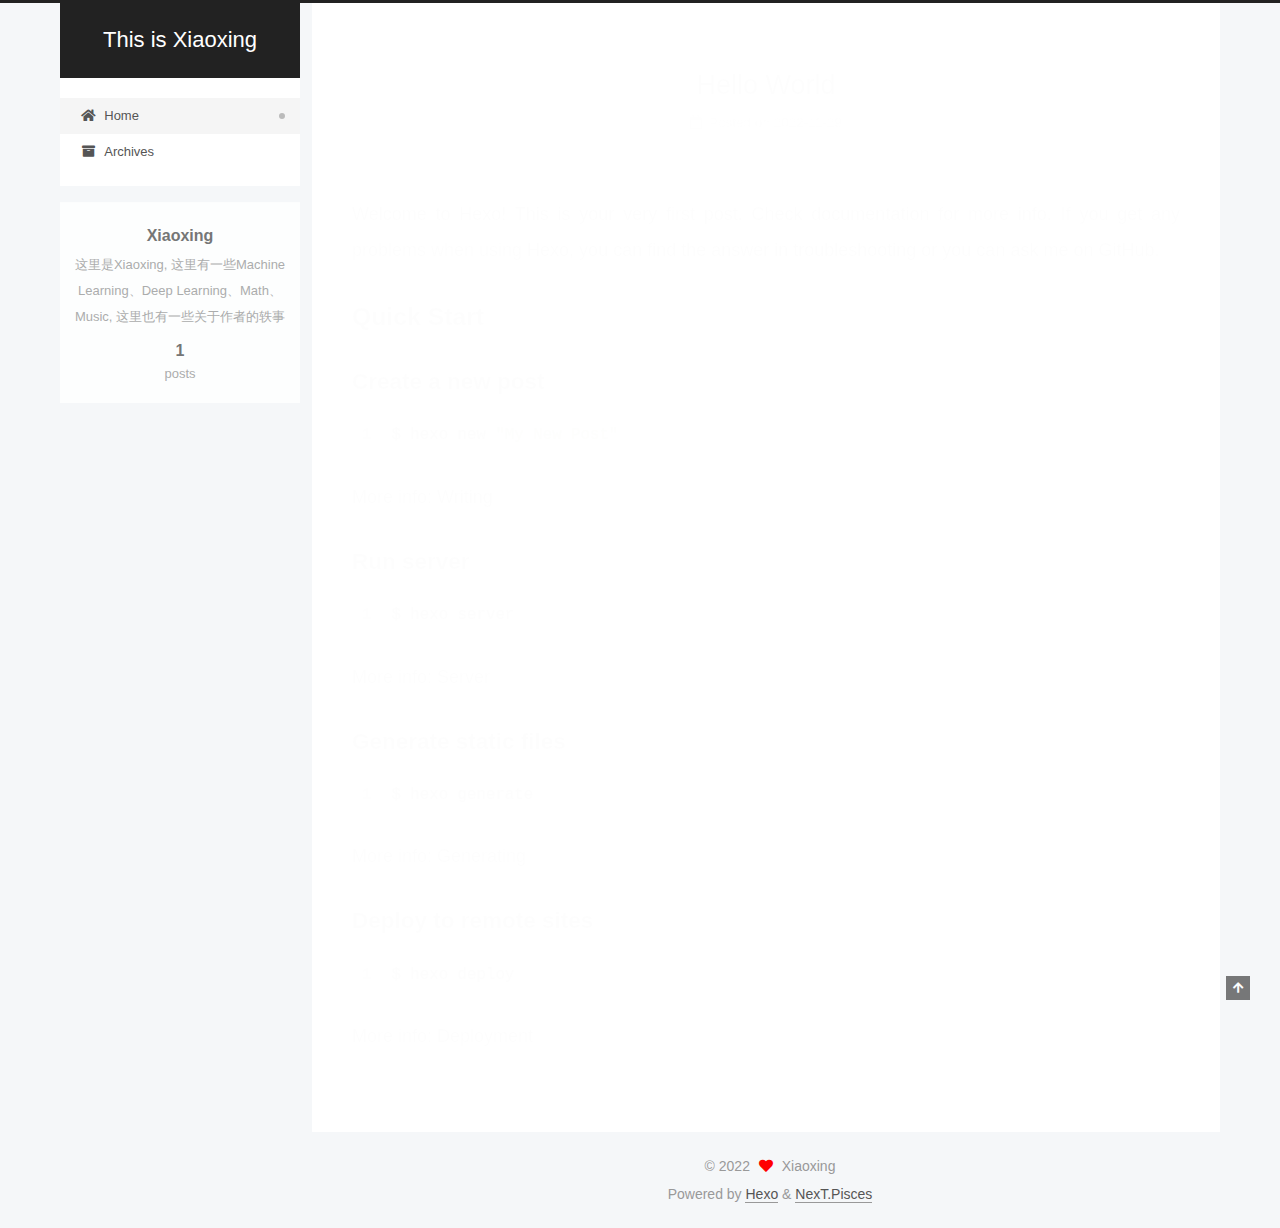
<file: index.html>
<!DOCTYPE html>
<html lang="en">
<head>
  <meta charset="UTF-8">
<meta name="viewport" content="width=device-width, initial-scale=1, maximum-scale=2">
<meta name="theme-color" content="#222">
<meta name="generator" content="Hexo 6.3.0">
  <link rel="apple-touch-icon" sizes="180x180" href="/images/apple-touch-icon-next.png">
  <link rel="icon" type="image/png" sizes="32x32" href="/images/favicon-32x32-next.png">
  <link rel="icon" type="image/png" sizes="16x16" href="/images/favicon-16x16-next.png">
  <link rel="mask-icon" href="/images/logo.svg" color="#222">

<link rel="stylesheet" href="/css/main.css">


<link rel="stylesheet" href="/lib/font-awesome/css/all.min.css">

<script id="hexo-configurations">
    var NexT = window.NexT || {};
    var CONFIG = {"hostname":"example.com","root":"/","scheme":"Pisces","version":"7.8.0","exturl":false,"sidebar":{"position":"left","display":"post","padding":18,"offset":12,"onmobile":false},"copycode":{"enable":false,"show_result":false,"style":null},"back2top":{"enable":true,"sidebar":false,"scrollpercent":false},"bookmark":{"enable":false,"color":"#222","save":"auto"},"fancybox":false,"mediumzoom":false,"lazyload":false,"pangu":false,"comments":{"style":"tabs","active":null,"storage":true,"lazyload":false,"nav":null},"algolia":{"hits":{"per_page":10},"labels":{"input_placeholder":"Search for Posts","hits_empty":"We didn't find any results for the search: ${query}","hits_stats":"${hits} results found in ${time} ms"}},"localsearch":{"enable":false,"trigger":"auto","top_n_per_article":1,"unescape":false,"preload":false},"motion":{"enable":true,"async":false,"transition":{"post_block":"fadeIn","post_header":"slideDownIn","post_body":"slideDownIn","coll_header":"slideLeftIn","sidebar":"slideUpIn"}}};
  </script>

  <meta name="description" content="这里是Xiaoxing, 这里有一些Machine Learning、Deep Learning、Math、Music, 这里也有一些关于作者的轶事">
<meta property="og:type" content="website">
<meta property="og:title" content="This is Xiaoxing">
<meta property="og:url" content="http://example.com/index.html">
<meta property="og:site_name" content="This is Xiaoxing">
<meta property="og:description" content="这里是Xiaoxing, 这里有一些Machine Learning、Deep Learning、Math、Music, 这里也有一些关于作者的轶事">
<meta property="og:locale" content="en_US">
<meta property="article:author" content="Xiaoxing">
<meta name="twitter:card" content="summary">

<link rel="canonical" href="http://example.com/">


<script id="page-configurations">
  // https://hexo.io/docs/variables.html
  CONFIG.page = {
    sidebar: "",
    isHome : true,
    isPost : false,
    lang   : 'en'
  };
</script>

  <title>This is Xiaoxing</title>
  






  <noscript>
  <style>
  .use-motion .brand,
  .use-motion .menu-item,
  .sidebar-inner,
  .use-motion .post-block,
  .use-motion .pagination,
  .use-motion .comments,
  .use-motion .post-header,
  .use-motion .post-body,
  .use-motion .collection-header { opacity: initial; }

  .use-motion .site-title,
  .use-motion .site-subtitle {
    opacity: initial;
    top: initial;
  }

  .use-motion .logo-line-before i { left: initial; }
  .use-motion .logo-line-after i { right: initial; }
  </style>
</noscript>

</head>

<body itemscope itemtype="http://schema.org/WebPage">
  <div class="container use-motion">
    <div class="headband"></div>

    <header class="header" itemscope itemtype="http://schema.org/WPHeader">
      <div class="header-inner"><div class="site-brand-container">
  <div class="site-nav-toggle">
    <div class="toggle" aria-label="Toggle navigation bar">
      <span class="toggle-line toggle-line-first"></span>
      <span class="toggle-line toggle-line-middle"></span>
      <span class="toggle-line toggle-line-last"></span>
    </div>
  </div>

  <div class="site-meta">

    <a href="/" class="brand" rel="start">
      <span class="logo-line-before"><i></i></span>
      <h1 class="site-title">This is Xiaoxing</h1>
      <span class="logo-line-after"><i></i></span>
    </a>
  </div>

  <div class="site-nav-right">
    <div class="toggle popup-trigger">
    </div>
  </div>
</div>




<nav class="site-nav">
  <ul id="menu" class="main-menu menu">
        <li class="menu-item menu-item-home">

    <a href="/" rel="section"><i class="fa fa-home fa-fw"></i>Home</a>

  </li>
        <li class="menu-item menu-item-archives">

    <a href="/archives/" rel="section"><i class="fa fa-archive fa-fw"></i>Archives</a>

  </li>
  </ul>
</nav>




</div>
    </header>

    
  <div class="back-to-top">
    <i class="fa fa-arrow-up"></i>
    <span>0%</span>
  </div>


    <main class="main">
      <div class="main-inner">
        <div class="content-wrap">
          

          <div class="content index posts-expand">
            
      
  
  
  <article itemscope itemtype="http://schema.org/Article" class="post-block" lang="en">
    <link itemprop="mainEntityOfPage" href="http://example.com/2022/11/29/hello-world/">

    <span hidden itemprop="author" itemscope itemtype="http://schema.org/Person">
      <meta itemprop="image" content="/images/avatar.gif">
      <meta itemprop="name" content="Xiaoxing">
      <meta itemprop="description" content="这里是Xiaoxing, 这里有一些Machine Learning、Deep Learning、Math、Music, 这里也有一些关于作者的轶事">
    </span>

    <span hidden itemprop="publisher" itemscope itemtype="http://schema.org/Organization">
      <meta itemprop="name" content="This is Xiaoxing">
    </span>
      <header class="post-header">
        <h2 class="post-title" itemprop="name headline">
          
            <a href="/2022/11/29/hello-world/" class="post-title-link" itemprop="url">Hello World</a>
        </h2>

        <div class="post-meta">
            <span class="post-meta-item">
              <span class="post-meta-item-icon">
                <i class="far fa-calendar"></i>
              </span>
              <span class="post-meta-item-text">Posted on</span>

              <time title="Created: 2022-11-29 22:49:27" itemprop="dateCreated datePublished" datetime="2022-11-29T22:49:27+08:00">2022-11-29</time>
            </span>

          

        </div>
      </header>

    
    
    
    <div class="post-body" itemprop="articleBody">

      
          <p>Welcome to <a target="_blank" rel="noopener" href="https://hexo.io/">Hexo</a>! This is your very first post. Check <a target="_blank" rel="noopener" href="https://hexo.io/docs/">documentation</a> for more info. If you get any problems when using Hexo, you can find the answer in <a target="_blank" rel="noopener" href="https://hexo.io/docs/troubleshooting.html">troubleshooting</a> or you can ask me on <a target="_blank" rel="noopener" href="https://github.com/hexojs/hexo/issues">GitHub</a>.</p>
<h2 id="Quick-Start"><a href="#Quick-Start" class="headerlink" title="Quick Start"></a>Quick Start</h2><h3 id="Create-a-new-post"><a href="#Create-a-new-post" class="headerlink" title="Create a new post"></a>Create a new post</h3><figure class="highlight bash"><table><tr><td class="gutter"><pre><span class="line">1</span><br></pre></td><td class="code"><pre><span class="line">$ hexo new <span class="string">&quot;My New Post&quot;</span></span><br></pre></td></tr></table></figure>

<p>More info: <a target="_blank" rel="noopener" href="https://hexo.io/docs/writing.html">Writing</a></p>
<h3 id="Run-server"><a href="#Run-server" class="headerlink" title="Run server"></a>Run server</h3><figure class="highlight bash"><table><tr><td class="gutter"><pre><span class="line">1</span><br></pre></td><td class="code"><pre><span class="line">$ hexo server</span><br></pre></td></tr></table></figure>

<p>More info: <a target="_blank" rel="noopener" href="https://hexo.io/docs/server.html">Server</a></p>
<h3 id="Generate-static-files"><a href="#Generate-static-files" class="headerlink" title="Generate static files"></a>Generate static files</h3><figure class="highlight bash"><table><tr><td class="gutter"><pre><span class="line">1</span><br></pre></td><td class="code"><pre><span class="line">$ hexo generate</span><br></pre></td></tr></table></figure>

<p>More info: <a target="_blank" rel="noopener" href="https://hexo.io/docs/generating.html">Generating</a></p>
<h3 id="Deploy-to-remote-sites"><a href="#Deploy-to-remote-sites" class="headerlink" title="Deploy to remote sites"></a>Deploy to remote sites</h3><figure class="highlight bash"><table><tr><td class="gutter"><pre><span class="line">1</span><br></pre></td><td class="code"><pre><span class="line">$ hexo deploy</span><br></pre></td></tr></table></figure>

<p>More info: <a target="_blank" rel="noopener" href="https://hexo.io/docs/one-command-deployment.html">Deployment</a></p>

      
    </div>

    
    
    
      <footer class="post-footer">
        <div class="post-eof"></div>
      </footer>
  </article>
  
  
  


  



          </div>
          

<script>
  window.addEventListener('tabs:register', () => {
    let { activeClass } = CONFIG.comments;
    if (CONFIG.comments.storage) {
      activeClass = localStorage.getItem('comments_active') || activeClass;
    }
    if (activeClass) {
      let activeTab = document.querySelector(`a[href="#comment-${activeClass}"]`);
      if (activeTab) {
        activeTab.click();
      }
    }
  });
  if (CONFIG.comments.storage) {
    window.addEventListener('tabs:click', event => {
      if (!event.target.matches('.tabs-comment .tab-content .tab-pane')) return;
      let commentClass = event.target.classList[1];
      localStorage.setItem('comments_active', commentClass);
    });
  }
</script>

        </div>
          
  
  <div class="toggle sidebar-toggle">
    <span class="toggle-line toggle-line-first"></span>
    <span class="toggle-line toggle-line-middle"></span>
    <span class="toggle-line toggle-line-last"></span>
  </div>

  <aside class="sidebar">
    <div class="sidebar-inner">

      <ul class="sidebar-nav motion-element">
        <li class="sidebar-nav-toc">
          Table of Contents
        </li>
        <li class="sidebar-nav-overview">
          Overview
        </li>
      </ul>

      <!--noindex-->
      <div class="post-toc-wrap sidebar-panel">
      </div>
      <!--/noindex-->

      <div class="site-overview-wrap sidebar-panel">
        <div class="site-author motion-element" itemprop="author" itemscope itemtype="http://schema.org/Person">
  <p class="site-author-name" itemprop="name">Xiaoxing</p>
  <div class="site-description" itemprop="description">这里是Xiaoxing, 这里有一些Machine Learning、Deep Learning、Math、Music, 这里也有一些关于作者的轶事</div>
</div>
<div class="site-state-wrap motion-element">
  <nav class="site-state">
      <div class="site-state-item site-state-posts">
          <a href="/archives/">
        
          <span class="site-state-item-count">1</span>
          <span class="site-state-item-name">posts</span>
        </a>
      </div>
  </nav>
</div>



      </div>

    </div>
  </aside>
  <div id="sidebar-dimmer"></div>


      </div>
    </main>

    <footer class="footer">
      <div class="footer-inner">
        

        

<div class="copyright">
  
  &copy; 
  <span itemprop="copyrightYear">2022</span>
  <span class="with-love">
    <i class="fa fa-heart"></i>
  </span>
  <span class="author" itemprop="copyrightHolder">Xiaoxing</span>
</div>
  <div class="powered-by">Powered by <a href="https://hexo.io/" class="theme-link" rel="noopener" target="_blank">Hexo</a> & <a href="https://pisces.theme-next.org/" class="theme-link" rel="noopener" target="_blank">NexT.Pisces</a>
  </div>

        








      </div>
    </footer>
  </div>

  
  <script src="/lib/anime.min.js"></script>
  <script src="/lib/velocity/velocity.min.js"></script>
  <script src="/lib/velocity/velocity.ui.min.js"></script>

<script src="/js/utils.js"></script>

<script src="/js/motion.js"></script>


<script src="/js/schemes/pisces.js"></script>


<script src="/js/next-boot.js"></script>




  















  

  

</body>
</html>
</file>
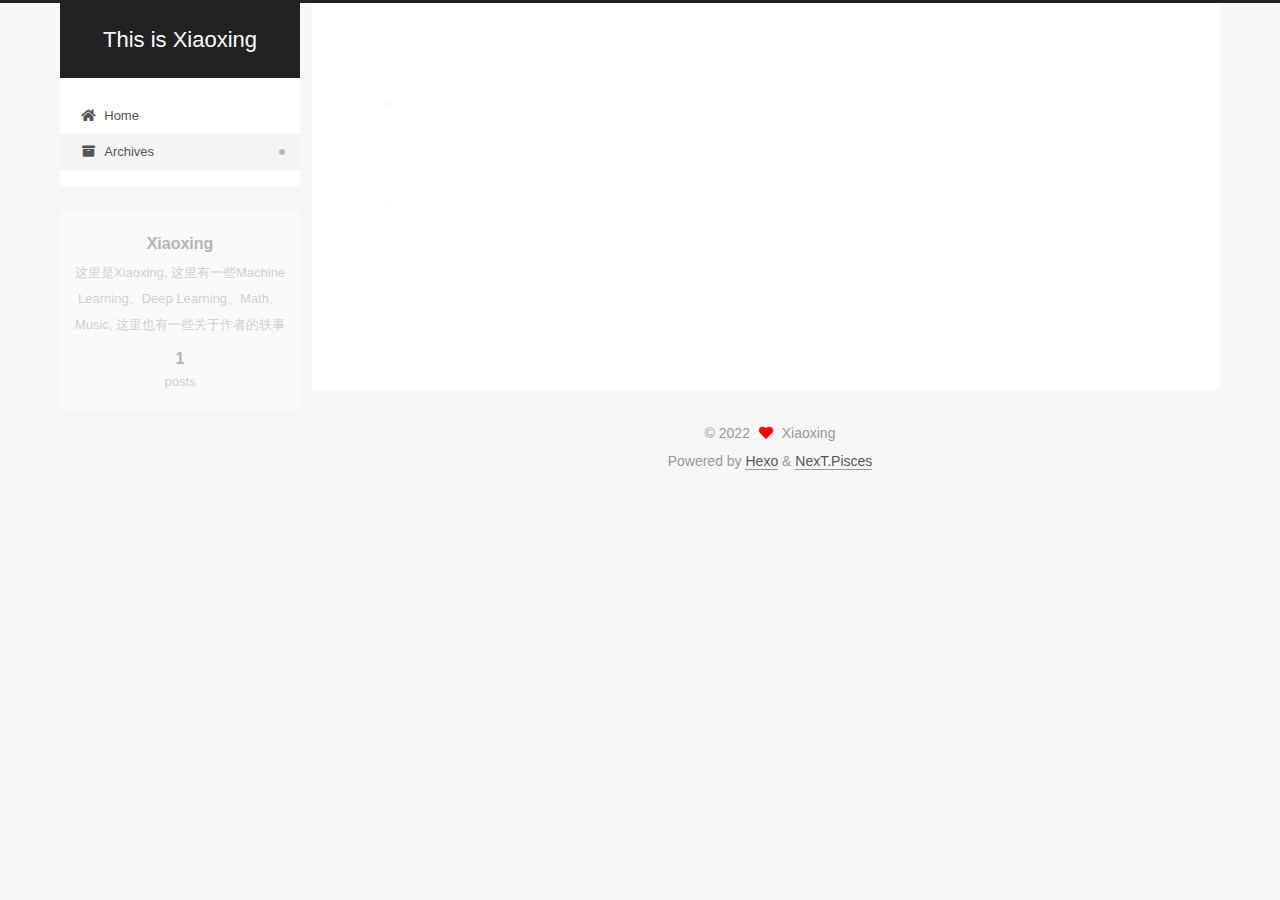
<file: archives/index.html>
<!DOCTYPE html>
<html lang="en">
<head>
  <meta charset="UTF-8">
<meta name="viewport" content="width=device-width, initial-scale=1, maximum-scale=2">
<meta name="theme-color" content="#222">
<meta name="generator" content="Hexo 6.3.0">
  <link rel="apple-touch-icon" sizes="180x180" href="/images/apple-touch-icon-next.png">
  <link rel="icon" type="image/png" sizes="32x32" href="/images/favicon-32x32-next.png">
  <link rel="icon" type="image/png" sizes="16x16" href="/images/favicon-16x16-next.png">
  <link rel="mask-icon" href="/images/logo.svg" color="#222">

<link rel="stylesheet" href="/css/main.css">


<link rel="stylesheet" href="/lib/font-awesome/css/all.min.css">

<script id="hexo-configurations">
    var NexT = window.NexT || {};
    var CONFIG = {"hostname":"example.com","root":"/","scheme":"Pisces","version":"7.8.0","exturl":false,"sidebar":{"position":"left","display":"post","padding":18,"offset":12,"onmobile":false},"copycode":{"enable":false,"show_result":false,"style":null},"back2top":{"enable":true,"sidebar":false,"scrollpercent":false},"bookmark":{"enable":false,"color":"#222","save":"auto"},"fancybox":false,"mediumzoom":false,"lazyload":false,"pangu":false,"comments":{"style":"tabs","active":null,"storage":true,"lazyload":false,"nav":null},"algolia":{"hits":{"per_page":10},"labels":{"input_placeholder":"Search for Posts","hits_empty":"We didn't find any results for the search: ${query}","hits_stats":"${hits} results found in ${time} ms"}},"localsearch":{"enable":false,"trigger":"auto","top_n_per_article":1,"unescape":false,"preload":false},"motion":{"enable":true,"async":false,"transition":{"post_block":"fadeIn","post_header":"slideDownIn","post_body":"slideDownIn","coll_header":"slideLeftIn","sidebar":"slideUpIn"}}};
  </script>

  <meta name="description" content="这里是Xiaoxing, 这里有一些Machine Learning、Deep Learning、Math、Music, 这里也有一些关于作者的轶事">
<meta property="og:type" content="website">
<meta property="og:title" content="This is Xiaoxing">
<meta property="og:url" content="http://example.com/archives/index.html">
<meta property="og:site_name" content="This is Xiaoxing">
<meta property="og:description" content="这里是Xiaoxing, 这里有一些Machine Learning、Deep Learning、Math、Music, 这里也有一些关于作者的轶事">
<meta property="og:locale" content="en_US">
<meta property="article:author" content="Xiaoxing">
<meta name="twitter:card" content="summary">

<link rel="canonical" href="http://example.com/archives/">


<script id="page-configurations">
  // https://hexo.io/docs/variables.html
  CONFIG.page = {
    sidebar: "",
    isHome : false,
    isPost : false,
    lang   : 'en'
  };
</script>

  <title>Archive | This is Xiaoxing</title>
  






  <noscript>
  <style>
  .use-motion .brand,
  .use-motion .menu-item,
  .sidebar-inner,
  .use-motion .post-block,
  .use-motion .pagination,
  .use-motion .comments,
  .use-motion .post-header,
  .use-motion .post-body,
  .use-motion .collection-header { opacity: initial; }

  .use-motion .site-title,
  .use-motion .site-subtitle {
    opacity: initial;
    top: initial;
  }

  .use-motion .logo-line-before i { left: initial; }
  .use-motion .logo-line-after i { right: initial; }
  </style>
</noscript>

</head>

<body itemscope itemtype="http://schema.org/WebPage">
  <div class="container use-motion">
    <div class="headband"></div>

    <header class="header" itemscope itemtype="http://schema.org/WPHeader">
      <div class="header-inner"><div class="site-brand-container">
  <div class="site-nav-toggle">
    <div class="toggle" aria-label="Toggle navigation bar">
      <span class="toggle-line toggle-line-first"></span>
      <span class="toggle-line toggle-line-middle"></span>
      <span class="toggle-line toggle-line-last"></span>
    </div>
  </div>

  <div class="site-meta">

    <a href="/" class="brand" rel="start">
      <span class="logo-line-before"><i></i></span>
      <h1 class="site-title">This is Xiaoxing</h1>
      <span class="logo-line-after"><i></i></span>
    </a>
  </div>

  <div class="site-nav-right">
    <div class="toggle popup-trigger">
    </div>
  </div>
</div>




<nav class="site-nav">
  <ul id="menu" class="main-menu menu">
        <li class="menu-item menu-item-home">

    <a href="/" rel="section"><i class="fa fa-home fa-fw"></i>Home</a>

  </li>
        <li class="menu-item menu-item-archives">

    <a href="/archives/" rel="section"><i class="fa fa-archive fa-fw"></i>Archives</a>

  </li>
  </ul>
</nav>




</div>
    </header>

    
  <div class="back-to-top">
    <i class="fa fa-arrow-up"></i>
    <span>0%</span>
  </div>


    <main class="main">
      <div class="main-inner">
        <div class="content-wrap">
          

          <div class="content archive">
            

  
  
  
  <div class="post-block">
    <div class="posts-collapse">
      <div class="collection-title">
        <span class="collection-header">Um..! 1 post. Keep on posting.</span>
      </div>

      
    <div class="collection-year">
      <span class="collection-header">2022</span>
    </div>

  <article itemscope itemtype="http://schema.org/Article">
    <header class="post-header">

      <div class="post-meta">
        <time itemprop="dateCreated"
              datetime="2022-11-29T22:49:27+08:00"
              content="2022-11-29">
          11-29
        </time>
      </div>

      <div class="post-title">
          <a class="post-title-link" href="/2022/11/29/hello-world/" itemprop="url">
            <span itemprop="name">Hello World</span>
          </a>
      </div>

    </header>
  </article>


    </div>
  </div>
  
  
  

  



          </div>
          

<script>
  window.addEventListener('tabs:register', () => {
    let { activeClass } = CONFIG.comments;
    if (CONFIG.comments.storage) {
      activeClass = localStorage.getItem('comments_active') || activeClass;
    }
    if (activeClass) {
      let activeTab = document.querySelector(`a[href="#comment-${activeClass}"]`);
      if (activeTab) {
        activeTab.click();
      }
    }
  });
  if (CONFIG.comments.storage) {
    window.addEventListener('tabs:click', event => {
      if (!event.target.matches('.tabs-comment .tab-content .tab-pane')) return;
      let commentClass = event.target.classList[1];
      localStorage.setItem('comments_active', commentClass);
    });
  }
</script>

        </div>
          
  
  <div class="toggle sidebar-toggle">
    <span class="toggle-line toggle-line-first"></span>
    <span class="toggle-line toggle-line-middle"></span>
    <span class="toggle-line toggle-line-last"></span>
  </div>

  <aside class="sidebar">
    <div class="sidebar-inner">

      <ul class="sidebar-nav motion-element">
        <li class="sidebar-nav-toc">
          Table of Contents
        </li>
        <li class="sidebar-nav-overview">
          Overview
        </li>
      </ul>

      <!--noindex-->
      <div class="post-toc-wrap sidebar-panel">
      </div>
      <!--/noindex-->

      <div class="site-overview-wrap sidebar-panel">
        <div class="site-author motion-element" itemprop="author" itemscope itemtype="http://schema.org/Person">
  <p class="site-author-name" itemprop="name">Xiaoxing</p>
  <div class="site-description" itemprop="description">这里是Xiaoxing, 这里有一些Machine Learning、Deep Learning、Math、Music, 这里也有一些关于作者的轶事</div>
</div>
<div class="site-state-wrap motion-element">
  <nav class="site-state">
      <div class="site-state-item site-state-posts">
          <a href="/archives/">
        
          <span class="site-state-item-count">1</span>
          <span class="site-state-item-name">posts</span>
        </a>
      </div>
  </nav>
</div>



      </div>

    </div>
  </aside>
  <div id="sidebar-dimmer"></div>


      </div>
    </main>

    <footer class="footer">
      <div class="footer-inner">
        

        

<div class="copyright">
  
  &copy; 
  <span itemprop="copyrightYear">2022</span>
  <span class="with-love">
    <i class="fa fa-heart"></i>
  </span>
  <span class="author" itemprop="copyrightHolder">Xiaoxing</span>
</div>
  <div class="powered-by">Powered by <a href="https://hexo.io/" class="theme-link" rel="noopener" target="_blank">Hexo</a> & <a href="https://pisces.theme-next.org/" class="theme-link" rel="noopener" target="_blank">NexT.Pisces</a>
  </div>

        








      </div>
    </footer>
  </div>

  
  <script src="/lib/anime.min.js"></script>
  <script src="/lib/velocity/velocity.min.js"></script>
  <script src="/lib/velocity/velocity.ui.min.js"></script>

<script src="/js/utils.js"></script>

<script src="/js/motion.js"></script>


<script src="/js/schemes/pisces.js"></script>


<script src="/js/next-boot.js"></script>




  















  

  

</body>
</html>
</file>
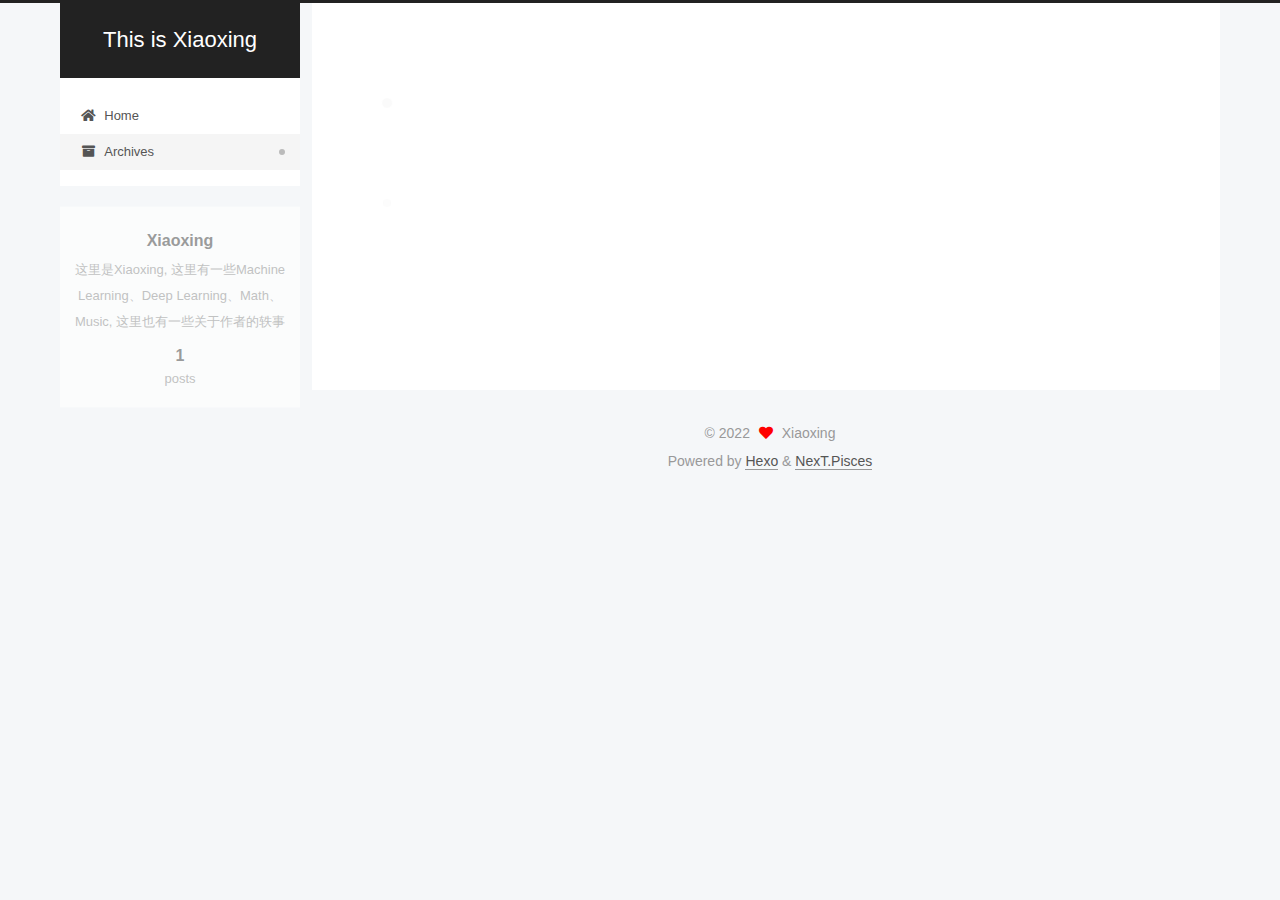
<file: archives/2022/index.html>
<!DOCTYPE html>
<html lang="en">
<head>
  <meta charset="UTF-8">
<meta name="viewport" content="width=device-width, initial-scale=1, maximum-scale=2">
<meta name="theme-color" content="#222">
<meta name="generator" content="Hexo 6.3.0">
  <link rel="apple-touch-icon" sizes="180x180" href="/images/apple-touch-icon-next.png">
  <link rel="icon" type="image/png" sizes="32x32" href="/images/favicon-32x32-next.png">
  <link rel="icon" type="image/png" sizes="16x16" href="/images/favicon-16x16-next.png">
  <link rel="mask-icon" href="/images/logo.svg" color="#222">

<link rel="stylesheet" href="/css/main.css">


<link rel="stylesheet" href="/lib/font-awesome/css/all.min.css">

<script id="hexo-configurations">
    var NexT = window.NexT || {};
    var CONFIG = {"hostname":"example.com","root":"/","scheme":"Pisces","version":"7.8.0","exturl":false,"sidebar":{"position":"left","display":"post","padding":18,"offset":12,"onmobile":false},"copycode":{"enable":false,"show_result":false,"style":null},"back2top":{"enable":true,"sidebar":false,"scrollpercent":false},"bookmark":{"enable":false,"color":"#222","save":"auto"},"fancybox":false,"mediumzoom":false,"lazyload":false,"pangu":false,"comments":{"style":"tabs","active":null,"storage":true,"lazyload":false,"nav":null},"algolia":{"hits":{"per_page":10},"labels":{"input_placeholder":"Search for Posts","hits_empty":"We didn't find any results for the search: ${query}","hits_stats":"${hits} results found in ${time} ms"}},"localsearch":{"enable":false,"trigger":"auto","top_n_per_article":1,"unescape":false,"preload":false},"motion":{"enable":true,"async":false,"transition":{"post_block":"fadeIn","post_header":"slideDownIn","post_body":"slideDownIn","coll_header":"slideLeftIn","sidebar":"slideUpIn"}}};
  </script>

  <meta name="description" content="这里是Xiaoxing, 这里有一些Machine Learning、Deep Learning、Math、Music, 这里也有一些关于作者的轶事">
<meta property="og:type" content="website">
<meta property="og:title" content="This is Xiaoxing">
<meta property="og:url" content="http://example.com/archives/2022/index.html">
<meta property="og:site_name" content="This is Xiaoxing">
<meta property="og:description" content="这里是Xiaoxing, 这里有一些Machine Learning、Deep Learning、Math、Music, 这里也有一些关于作者的轶事">
<meta property="og:locale" content="en_US">
<meta property="article:author" content="Xiaoxing">
<meta name="twitter:card" content="summary">

<link rel="canonical" href="http://example.com/archives/2022/">


<script id="page-configurations">
  // https://hexo.io/docs/variables.html
  CONFIG.page = {
    sidebar: "",
    isHome : false,
    isPost : false,
    lang   : 'en'
  };
</script>

  <title>Archive | This is Xiaoxing</title>
  






  <noscript>
  <style>
  .use-motion .brand,
  .use-motion .menu-item,
  .sidebar-inner,
  .use-motion .post-block,
  .use-motion .pagination,
  .use-motion .comments,
  .use-motion .post-header,
  .use-motion .post-body,
  .use-motion .collection-header { opacity: initial; }

  .use-motion .site-title,
  .use-motion .site-subtitle {
    opacity: initial;
    top: initial;
  }

  .use-motion .logo-line-before i { left: initial; }
  .use-motion .logo-line-after i { right: initial; }
  </style>
</noscript>

</head>

<body itemscope itemtype="http://schema.org/WebPage">
  <div class="container use-motion">
    <div class="headband"></div>

    <header class="header" itemscope itemtype="http://schema.org/WPHeader">
      <div class="header-inner"><div class="site-brand-container">
  <div class="site-nav-toggle">
    <div class="toggle" aria-label="Toggle navigation bar">
      <span class="toggle-line toggle-line-first"></span>
      <span class="toggle-line toggle-line-middle"></span>
      <span class="toggle-line toggle-line-last"></span>
    </div>
  </div>

  <div class="site-meta">

    <a href="/" class="brand" rel="start">
      <span class="logo-line-before"><i></i></span>
      <h1 class="site-title">This is Xiaoxing</h1>
      <span class="logo-line-after"><i></i></span>
    </a>
  </div>

  <div class="site-nav-right">
    <div class="toggle popup-trigger">
    </div>
  </div>
</div>




<nav class="site-nav">
  <ul id="menu" class="main-menu menu">
        <li class="menu-item menu-item-home">

    <a href="/" rel="section"><i class="fa fa-home fa-fw"></i>Home</a>

  </li>
        <li class="menu-item menu-item-archives">

    <a href="/archives/" rel="section"><i class="fa fa-archive fa-fw"></i>Archives</a>

  </li>
  </ul>
</nav>




</div>
    </header>

    
  <div class="back-to-top">
    <i class="fa fa-arrow-up"></i>
    <span>0%</span>
  </div>


    <main class="main">
      <div class="main-inner">
        <div class="content-wrap">
          

          <div class="content archive">
            

  
  
  
  <div class="post-block">
    <div class="posts-collapse">
      <div class="collection-title">
        <span class="collection-header">Um..! 1 post. Keep on posting.</span>
      </div>

      
    <div class="collection-year">
      <span class="collection-header">2022</span>
    </div>

  <article itemscope itemtype="http://schema.org/Article">
    <header class="post-header">

      <div class="post-meta">
        <time itemprop="dateCreated"
              datetime="2022-11-29T22:49:27+08:00"
              content="2022-11-29">
          11-29
        </time>
      </div>

      <div class="post-title">
          <a class="post-title-link" href="/2022/11/29/hello-world/" itemprop="url">
            <span itemprop="name">Hello World</span>
          </a>
      </div>

    </header>
  </article>


    </div>
  </div>
  
  
  

  



          </div>
          

<script>
  window.addEventListener('tabs:register', () => {
    let { activeClass } = CONFIG.comments;
    if (CONFIG.comments.storage) {
      activeClass = localStorage.getItem('comments_active') || activeClass;
    }
    if (activeClass) {
      let activeTab = document.querySelector(`a[href="#comment-${activeClass}"]`);
      if (activeTab) {
        activeTab.click();
      }
    }
  });
  if (CONFIG.comments.storage) {
    window.addEventListener('tabs:click', event => {
      if (!event.target.matches('.tabs-comment .tab-content .tab-pane')) return;
      let commentClass = event.target.classList[1];
      localStorage.setItem('comments_active', commentClass);
    });
  }
</script>

        </div>
          
  
  <div class="toggle sidebar-toggle">
    <span class="toggle-line toggle-line-first"></span>
    <span class="toggle-line toggle-line-middle"></span>
    <span class="toggle-line toggle-line-last"></span>
  </div>

  <aside class="sidebar">
    <div class="sidebar-inner">

      <ul class="sidebar-nav motion-element">
        <li class="sidebar-nav-toc">
          Table of Contents
        </li>
        <li class="sidebar-nav-overview">
          Overview
        </li>
      </ul>

      <!--noindex-->
      <div class="post-toc-wrap sidebar-panel">
      </div>
      <!--/noindex-->

      <div class="site-overview-wrap sidebar-panel">
        <div class="site-author motion-element" itemprop="author" itemscope itemtype="http://schema.org/Person">
  <p class="site-author-name" itemprop="name">Xiaoxing</p>
  <div class="site-description" itemprop="description">这里是Xiaoxing, 这里有一些Machine Learning、Deep Learning、Math、Music, 这里也有一些关于作者的轶事</div>
</div>
<div class="site-state-wrap motion-element">
  <nav class="site-state">
      <div class="site-state-item site-state-posts">
          <a href="/archives/">
        
          <span class="site-state-item-count">1</span>
          <span class="site-state-item-name">posts</span>
        </a>
      </div>
  </nav>
</div>



      </div>

    </div>
  </aside>
  <div id="sidebar-dimmer"></div>


      </div>
    </main>

    <footer class="footer">
      <div class="footer-inner">
        

        

<div class="copyright">
  
  &copy; 
  <span itemprop="copyrightYear">2022</span>
  <span class="with-love">
    <i class="fa fa-heart"></i>
  </span>
  <span class="author" itemprop="copyrightHolder">Xiaoxing</span>
</div>
  <div class="powered-by">Powered by <a href="https://hexo.io/" class="theme-link" rel="noopener" target="_blank">Hexo</a> & <a href="https://pisces.theme-next.org/" class="theme-link" rel="noopener" target="_blank">NexT.Pisces</a>
  </div>

        








      </div>
    </footer>
  </div>

  
  <script src="/lib/anime.min.js"></script>
  <script src="/lib/velocity/velocity.min.js"></script>
  <script src="/lib/velocity/velocity.ui.min.js"></script>

<script src="/js/utils.js"></script>

<script src="/js/motion.js"></script>


<script src="/js/schemes/pisces.js"></script>


<script src="/js/next-boot.js"></script>




  















  

  

</body>
</html>
</file>
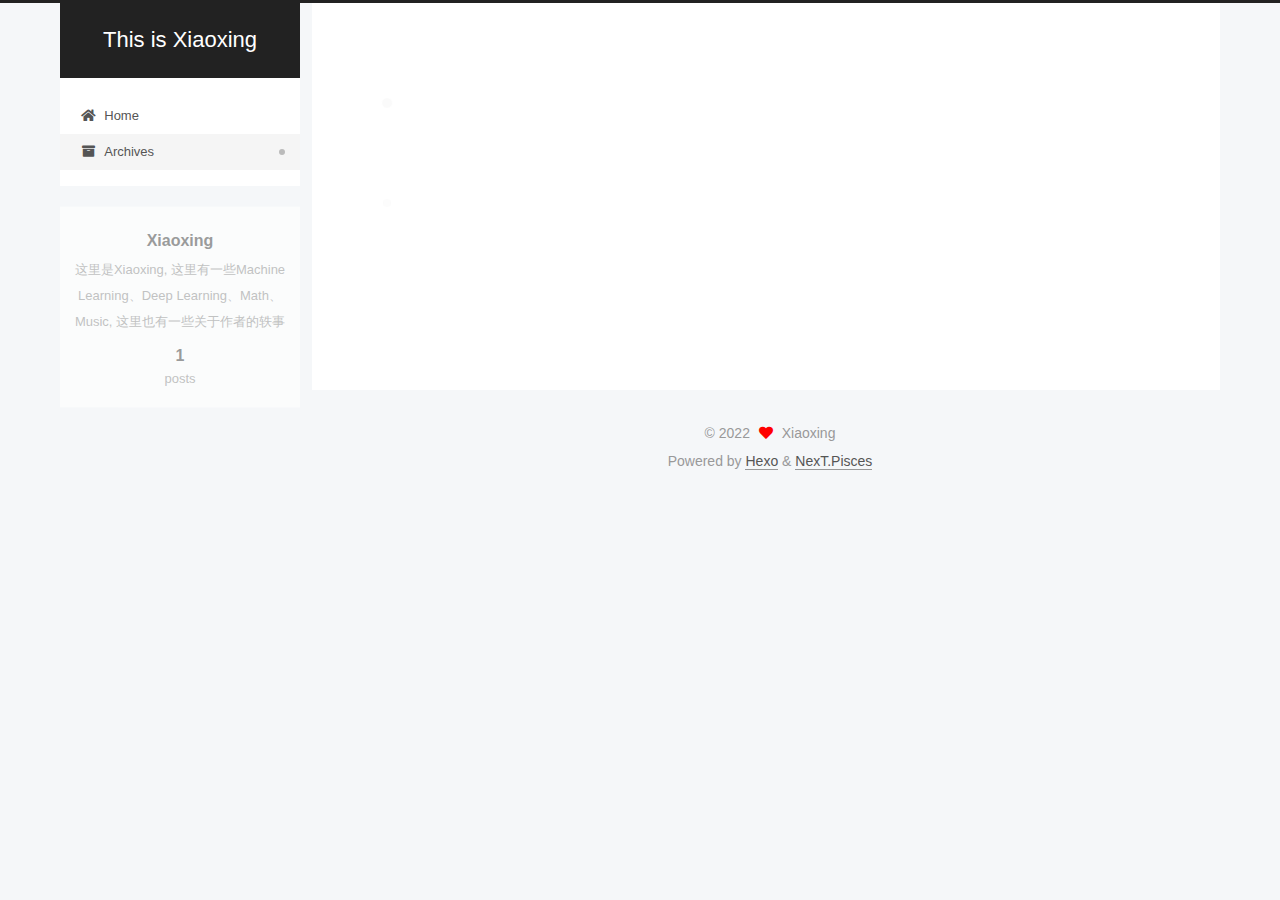
<file: archives/2022/11/index.html>
<!DOCTYPE html>
<html lang="en">
<head>
  <meta charset="UTF-8">
<meta name="viewport" content="width=device-width, initial-scale=1, maximum-scale=2">
<meta name="theme-color" content="#222">
<meta name="generator" content="Hexo 6.3.0">
  <link rel="apple-touch-icon" sizes="180x180" href="/images/apple-touch-icon-next.png">
  <link rel="icon" type="image/png" sizes="32x32" href="/images/favicon-32x32-next.png">
  <link rel="icon" type="image/png" sizes="16x16" href="/images/favicon-16x16-next.png">
  <link rel="mask-icon" href="/images/logo.svg" color="#222">

<link rel="stylesheet" href="/css/main.css">


<link rel="stylesheet" href="/lib/font-awesome/css/all.min.css">

<script id="hexo-configurations">
    var NexT = window.NexT || {};
    var CONFIG = {"hostname":"example.com","root":"/","scheme":"Pisces","version":"7.8.0","exturl":false,"sidebar":{"position":"left","display":"post","padding":18,"offset":12,"onmobile":false},"copycode":{"enable":false,"show_result":false,"style":null},"back2top":{"enable":true,"sidebar":false,"scrollpercent":false},"bookmark":{"enable":false,"color":"#222","save":"auto"},"fancybox":false,"mediumzoom":false,"lazyload":false,"pangu":false,"comments":{"style":"tabs","active":null,"storage":true,"lazyload":false,"nav":null},"algolia":{"hits":{"per_page":10},"labels":{"input_placeholder":"Search for Posts","hits_empty":"We didn't find any results for the search: ${query}","hits_stats":"${hits} results found in ${time} ms"}},"localsearch":{"enable":false,"trigger":"auto","top_n_per_article":1,"unescape":false,"preload":false},"motion":{"enable":true,"async":false,"transition":{"post_block":"fadeIn","post_header":"slideDownIn","post_body":"slideDownIn","coll_header":"slideLeftIn","sidebar":"slideUpIn"}}};
  </script>

  <meta name="description" content="这里是Xiaoxing, 这里有一些Machine Learning、Deep Learning、Math、Music, 这里也有一些关于作者的轶事">
<meta property="og:type" content="website">
<meta property="og:title" content="This is Xiaoxing">
<meta property="og:url" content="http://example.com/archives/2022/11/index.html">
<meta property="og:site_name" content="This is Xiaoxing">
<meta property="og:description" content="这里是Xiaoxing, 这里有一些Machine Learning、Deep Learning、Math、Music, 这里也有一些关于作者的轶事">
<meta property="og:locale" content="en_US">
<meta property="article:author" content="Xiaoxing">
<meta name="twitter:card" content="summary">

<link rel="canonical" href="http://example.com/archives/2022/11/">


<script id="page-configurations">
  // https://hexo.io/docs/variables.html
  CONFIG.page = {
    sidebar: "",
    isHome : false,
    isPost : false,
    lang   : 'en'
  };
</script>

  <title>Archive | This is Xiaoxing</title>
  






  <noscript>
  <style>
  .use-motion .brand,
  .use-motion .menu-item,
  .sidebar-inner,
  .use-motion .post-block,
  .use-motion .pagination,
  .use-motion .comments,
  .use-motion .post-header,
  .use-motion .post-body,
  .use-motion .collection-header { opacity: initial; }

  .use-motion .site-title,
  .use-motion .site-subtitle {
    opacity: initial;
    top: initial;
  }

  .use-motion .logo-line-before i { left: initial; }
  .use-motion .logo-line-after i { right: initial; }
  </style>
</noscript>

</head>

<body itemscope itemtype="http://schema.org/WebPage">
  <div class="container use-motion">
    <div class="headband"></div>

    <header class="header" itemscope itemtype="http://schema.org/WPHeader">
      <div class="header-inner"><div class="site-brand-container">
  <div class="site-nav-toggle">
    <div class="toggle" aria-label="Toggle navigation bar">
      <span class="toggle-line toggle-line-first"></span>
      <span class="toggle-line toggle-line-middle"></span>
      <span class="toggle-line toggle-line-last"></span>
    </div>
  </div>

  <div class="site-meta">

    <a href="/" class="brand" rel="start">
      <span class="logo-line-before"><i></i></span>
      <h1 class="site-title">This is Xiaoxing</h1>
      <span class="logo-line-after"><i></i></span>
    </a>
  </div>

  <div class="site-nav-right">
    <div class="toggle popup-trigger">
    </div>
  </div>
</div>




<nav class="site-nav">
  <ul id="menu" class="main-menu menu">
        <li class="menu-item menu-item-home">

    <a href="/" rel="section"><i class="fa fa-home fa-fw"></i>Home</a>

  </li>
        <li class="menu-item menu-item-archives">

    <a href="/archives/" rel="section"><i class="fa fa-archive fa-fw"></i>Archives</a>

  </li>
  </ul>
</nav>




</div>
    </header>

    
  <div class="back-to-top">
    <i class="fa fa-arrow-up"></i>
    <span>0%</span>
  </div>


    <main class="main">
      <div class="main-inner">
        <div class="content-wrap">
          

          <div class="content archive">
            

  
  
  
  <div class="post-block">
    <div class="posts-collapse">
      <div class="collection-title">
        <span class="collection-header">Um..! 1 post. Keep on posting.</span>
      </div>

      
    <div class="collection-year">
      <span class="collection-header">2022</span>
    </div>

  <article itemscope itemtype="http://schema.org/Article">
    <header class="post-header">

      <div class="post-meta">
        <time itemprop="dateCreated"
              datetime="2022-11-29T22:49:27+08:00"
              content="2022-11-29">
          11-29
        </time>
      </div>

      <div class="post-title">
          <a class="post-title-link" href="/2022/11/29/hello-world/" itemprop="url">
            <span itemprop="name">Hello World</span>
          </a>
      </div>

    </header>
  </article>


    </div>
  </div>
  
  
  

  



          </div>
          

<script>
  window.addEventListener('tabs:register', () => {
    let { activeClass } = CONFIG.comments;
    if (CONFIG.comments.storage) {
      activeClass = localStorage.getItem('comments_active') || activeClass;
    }
    if (activeClass) {
      let activeTab = document.querySelector(`a[href="#comment-${activeClass}"]`);
      if (activeTab) {
        activeTab.click();
      }
    }
  });
  if (CONFIG.comments.storage) {
    window.addEventListener('tabs:click', event => {
      if (!event.target.matches('.tabs-comment .tab-content .tab-pane')) return;
      let commentClass = event.target.classList[1];
      localStorage.setItem('comments_active', commentClass);
    });
  }
</script>

        </div>
          
  
  <div class="toggle sidebar-toggle">
    <span class="toggle-line toggle-line-first"></span>
    <span class="toggle-line toggle-line-middle"></span>
    <span class="toggle-line toggle-line-last"></span>
  </div>

  <aside class="sidebar">
    <div class="sidebar-inner">

      <ul class="sidebar-nav motion-element">
        <li class="sidebar-nav-toc">
          Table of Contents
        </li>
        <li class="sidebar-nav-overview">
          Overview
        </li>
      </ul>

      <!--noindex-->
      <div class="post-toc-wrap sidebar-panel">
      </div>
      <!--/noindex-->

      <div class="site-overview-wrap sidebar-panel">
        <div class="site-author motion-element" itemprop="author" itemscope itemtype="http://schema.org/Person">
  <p class="site-author-name" itemprop="name">Xiaoxing</p>
  <div class="site-description" itemprop="description">这里是Xiaoxing, 这里有一些Machine Learning、Deep Learning、Math、Music, 这里也有一些关于作者的轶事</div>
</div>
<div class="site-state-wrap motion-element">
  <nav class="site-state">
      <div class="site-state-item site-state-posts">
          <a href="/archives/">
        
          <span class="site-state-item-count">1</span>
          <span class="site-state-item-name">posts</span>
        </a>
      </div>
  </nav>
</div>



      </div>

    </div>
  </aside>
  <div id="sidebar-dimmer"></div>


      </div>
    </main>

    <footer class="footer">
      <div class="footer-inner">
        

        

<div class="copyright">
  
  &copy; 
  <span itemprop="copyrightYear">2022</span>
  <span class="with-love">
    <i class="fa fa-heart"></i>
  </span>
  <span class="author" itemprop="copyrightHolder">Xiaoxing</span>
</div>
  <div class="powered-by">Powered by <a href="https://hexo.io/" class="theme-link" rel="noopener" target="_blank">Hexo</a> & <a href="https://pisces.theme-next.org/" class="theme-link" rel="noopener" target="_blank">NexT.Pisces</a>
  </div>

        








      </div>
    </footer>
  </div>

  
  <script src="/lib/anime.min.js"></script>
  <script src="/lib/velocity/velocity.min.js"></script>
  <script src="/lib/velocity/velocity.ui.min.js"></script>

<script src="/js/utils.js"></script>

<script src="/js/motion.js"></script>


<script src="/js/schemes/pisces.js"></script>


<script src="/js/next-boot.js"></script>




  















  

  

</body>
</html>
</file>
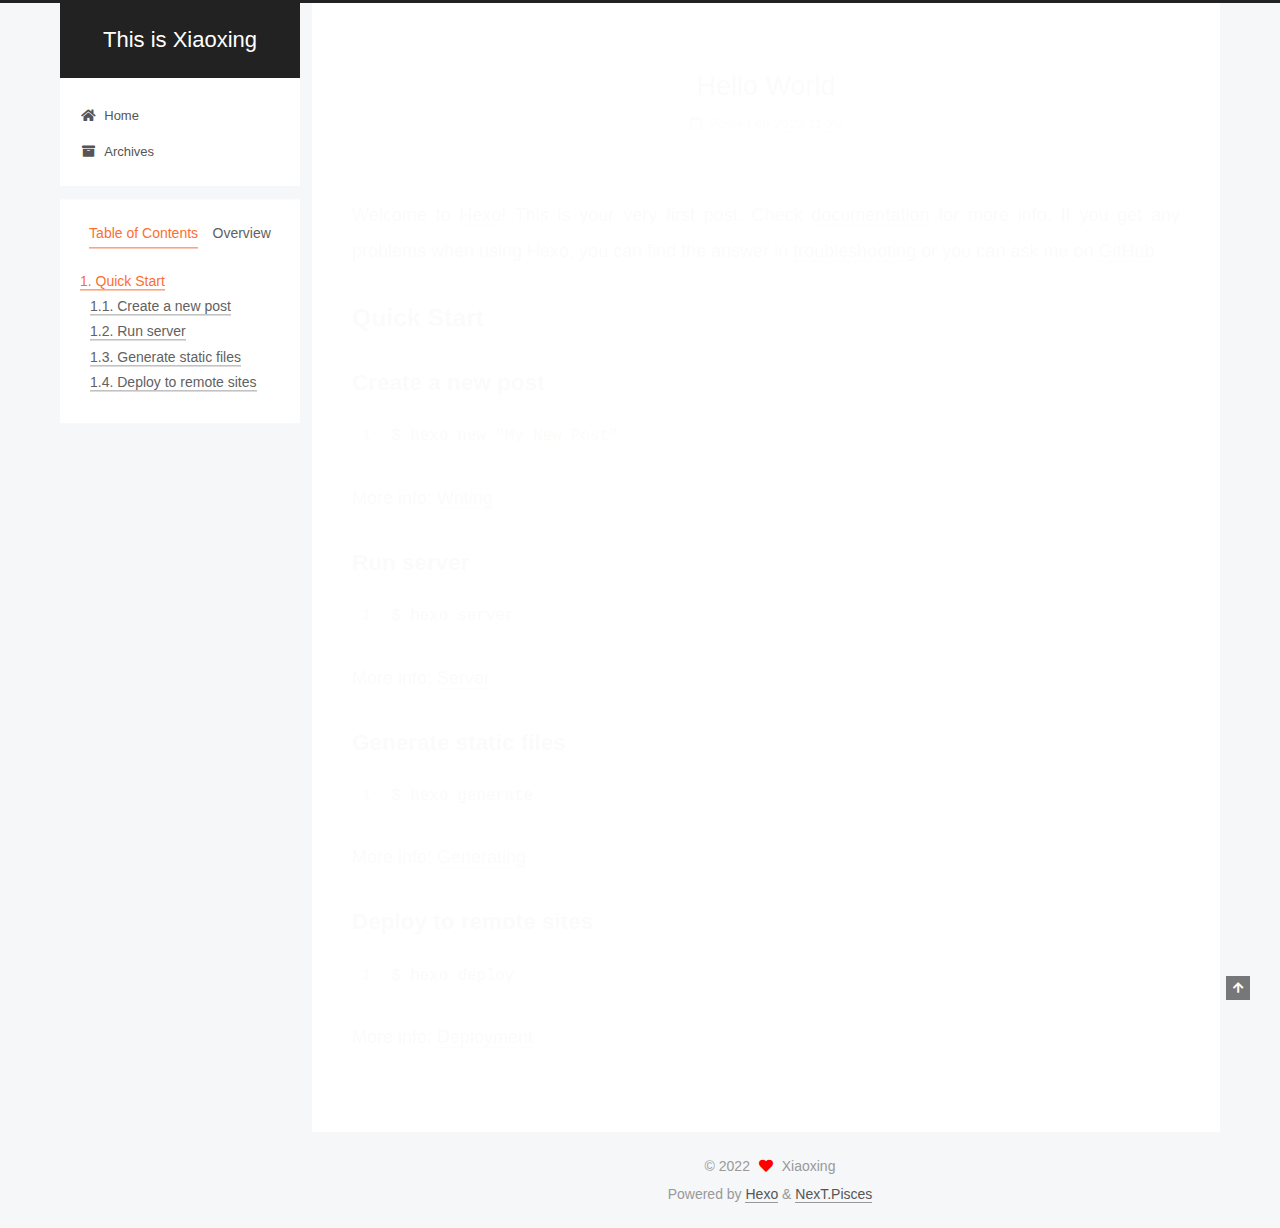
<file: 2022/11/29/hello-world/index.html>
<!DOCTYPE html>
<html lang="en">
<head>
  <meta charset="UTF-8">
<meta name="viewport" content="width=device-width, initial-scale=1, maximum-scale=2">
<meta name="theme-color" content="#222">
<meta name="generator" content="Hexo 6.3.0">
  <link rel="apple-touch-icon" sizes="180x180" href="/images/apple-touch-icon-next.png">
  <link rel="icon" type="image/png" sizes="32x32" href="/images/favicon-32x32-next.png">
  <link rel="icon" type="image/png" sizes="16x16" href="/images/favicon-16x16-next.png">
  <link rel="mask-icon" href="/images/logo.svg" color="#222">

<link rel="stylesheet" href="/css/main.css">


<link rel="stylesheet" href="/lib/font-awesome/css/all.min.css">

<script id="hexo-configurations">
    var NexT = window.NexT || {};
    var CONFIG = {"hostname":"example.com","root":"/","scheme":"Pisces","version":"7.8.0","exturl":false,"sidebar":{"position":"left","display":"post","padding":18,"offset":12,"onmobile":false},"copycode":{"enable":false,"show_result":false,"style":null},"back2top":{"enable":true,"sidebar":false,"scrollpercent":false},"bookmark":{"enable":false,"color":"#222","save":"auto"},"fancybox":false,"mediumzoom":false,"lazyload":false,"pangu":false,"comments":{"style":"tabs","active":null,"storage":true,"lazyload":false,"nav":null},"algolia":{"hits":{"per_page":10},"labels":{"input_placeholder":"Search for Posts","hits_empty":"We didn't find any results for the search: ${query}","hits_stats":"${hits} results found in ${time} ms"}},"localsearch":{"enable":false,"trigger":"auto","top_n_per_article":1,"unescape":false,"preload":false},"motion":{"enable":true,"async":false,"transition":{"post_block":"fadeIn","post_header":"slideDownIn","post_body":"slideDownIn","coll_header":"slideLeftIn","sidebar":"slideUpIn"}}};
  </script>

  <meta name="description" content="Welcome to Hexo! This is your very first post. Check documentation for more info. If you get any problems when using Hexo, you can find the answer in troubleshooting or you can ask me on GitHub. Quick">
<meta property="og:type" content="article">
<meta property="og:title" content="Hello World">
<meta property="og:url" content="http://example.com/2022/11/29/hello-world/index.html">
<meta property="og:site_name" content="This is Xiaoxing">
<meta property="og:description" content="Welcome to Hexo! This is your very first post. Check documentation for more info. If you get any problems when using Hexo, you can find the answer in troubleshooting or you can ask me on GitHub. Quick">
<meta property="og:locale" content="en_US">
<meta property="article:published_time" content="2022-11-29T14:49:27.475Z">
<meta property="article:modified_time" content="2022-11-29T14:49:27.475Z">
<meta property="article:author" content="Xiaoxing">
<meta name="twitter:card" content="summary">

<link rel="canonical" href="http://example.com/2022/11/29/hello-world/">


<script id="page-configurations">
  // https://hexo.io/docs/variables.html
  CONFIG.page = {
    sidebar: "",
    isHome : false,
    isPost : true,
    lang   : 'en'
  };
</script>

  <title>Hello World | This is Xiaoxing</title>
  






  <noscript>
  <style>
  .use-motion .brand,
  .use-motion .menu-item,
  .sidebar-inner,
  .use-motion .post-block,
  .use-motion .pagination,
  .use-motion .comments,
  .use-motion .post-header,
  .use-motion .post-body,
  .use-motion .collection-header { opacity: initial; }

  .use-motion .site-title,
  .use-motion .site-subtitle {
    opacity: initial;
    top: initial;
  }

  .use-motion .logo-line-before i { left: initial; }
  .use-motion .logo-line-after i { right: initial; }
  </style>
</noscript>

</head>

<body itemscope itemtype="http://schema.org/WebPage">
  <div class="container use-motion">
    <div class="headband"></div>

    <header class="header" itemscope itemtype="http://schema.org/WPHeader">
      <div class="header-inner"><div class="site-brand-container">
  <div class="site-nav-toggle">
    <div class="toggle" aria-label="Toggle navigation bar">
      <span class="toggle-line toggle-line-first"></span>
      <span class="toggle-line toggle-line-middle"></span>
      <span class="toggle-line toggle-line-last"></span>
    </div>
  </div>

  <div class="site-meta">

    <a href="/" class="brand" rel="start">
      <span class="logo-line-before"><i></i></span>
      <h1 class="site-title">This is Xiaoxing</h1>
      <span class="logo-line-after"><i></i></span>
    </a>
  </div>

  <div class="site-nav-right">
    <div class="toggle popup-trigger">
    </div>
  </div>
</div>




<nav class="site-nav">
  <ul id="menu" class="main-menu menu">
        <li class="menu-item menu-item-home">

    <a href="/" rel="section"><i class="fa fa-home fa-fw"></i>Home</a>

  </li>
        <li class="menu-item menu-item-archives">

    <a href="/archives/" rel="section"><i class="fa fa-archive fa-fw"></i>Archives</a>

  </li>
  </ul>
</nav>




</div>
    </header>

    
  <div class="back-to-top">
    <i class="fa fa-arrow-up"></i>
    <span>0%</span>
  </div>


    <main class="main">
      <div class="main-inner">
        <div class="content-wrap">
          

          <div class="content post posts-expand">
            

    
  
  
  <article itemscope itemtype="http://schema.org/Article" class="post-block" lang="en">
    <link itemprop="mainEntityOfPage" href="http://example.com/2022/11/29/hello-world/">

    <span hidden itemprop="author" itemscope itemtype="http://schema.org/Person">
      <meta itemprop="image" content="/images/avatar.gif">
      <meta itemprop="name" content="Xiaoxing">
      <meta itemprop="description" content="这里是Xiaoxing, 这里有一些Machine Learning、Deep Learning、Math、Music, 这里也有一些关于作者的轶事">
    </span>

    <span hidden itemprop="publisher" itemscope itemtype="http://schema.org/Organization">
      <meta itemprop="name" content="This is Xiaoxing">
    </span>
      <header class="post-header">
        <h1 class="post-title" itemprop="name headline">
          Hello World
        </h1>

        <div class="post-meta">
            <span class="post-meta-item">
              <span class="post-meta-item-icon">
                <i class="far fa-calendar"></i>
              </span>
              <span class="post-meta-item-text">Posted on</span>

              <time title="Created: 2022-11-29 22:49:27" itemprop="dateCreated datePublished" datetime="2022-11-29T22:49:27+08:00">2022-11-29</time>
            </span>

          

        </div>
      </header>

    
    
    
    <div class="post-body" itemprop="articleBody">

      
        <p>Welcome to <a target="_blank" rel="noopener" href="https://hexo.io/">Hexo</a>! This is your very first post. Check <a target="_blank" rel="noopener" href="https://hexo.io/docs/">documentation</a> for more info. If you get any problems when using Hexo, you can find the answer in <a target="_blank" rel="noopener" href="https://hexo.io/docs/troubleshooting.html">troubleshooting</a> or you can ask me on <a target="_blank" rel="noopener" href="https://github.com/hexojs/hexo/issues">GitHub</a>.</p>
<h2 id="Quick-Start"><a href="#Quick-Start" class="headerlink" title="Quick Start"></a>Quick Start</h2><h3 id="Create-a-new-post"><a href="#Create-a-new-post" class="headerlink" title="Create a new post"></a>Create a new post</h3><figure class="highlight bash"><table><tr><td class="gutter"><pre><span class="line">1</span><br></pre></td><td class="code"><pre><span class="line">$ hexo new <span class="string">&quot;My New Post&quot;</span></span><br></pre></td></tr></table></figure>

<p>More info: <a target="_blank" rel="noopener" href="https://hexo.io/docs/writing.html">Writing</a></p>
<h3 id="Run-server"><a href="#Run-server" class="headerlink" title="Run server"></a>Run server</h3><figure class="highlight bash"><table><tr><td class="gutter"><pre><span class="line">1</span><br></pre></td><td class="code"><pre><span class="line">$ hexo server</span><br></pre></td></tr></table></figure>

<p>More info: <a target="_blank" rel="noopener" href="https://hexo.io/docs/server.html">Server</a></p>
<h3 id="Generate-static-files"><a href="#Generate-static-files" class="headerlink" title="Generate static files"></a>Generate static files</h3><figure class="highlight bash"><table><tr><td class="gutter"><pre><span class="line">1</span><br></pre></td><td class="code"><pre><span class="line">$ hexo generate</span><br></pre></td></tr></table></figure>

<p>More info: <a target="_blank" rel="noopener" href="https://hexo.io/docs/generating.html">Generating</a></p>
<h3 id="Deploy-to-remote-sites"><a href="#Deploy-to-remote-sites" class="headerlink" title="Deploy to remote sites"></a>Deploy to remote sites</h3><figure class="highlight bash"><table><tr><td class="gutter"><pre><span class="line">1</span><br></pre></td><td class="code"><pre><span class="line">$ hexo deploy</span><br></pre></td></tr></table></figure>

<p>More info: <a target="_blank" rel="noopener" href="https://hexo.io/docs/one-command-deployment.html">Deployment</a></p>

    </div>

    
    
    

      <footer class="post-footer">

        


        
      </footer>
    
  </article>
  
  
  



          </div>
          

<script>
  window.addEventListener('tabs:register', () => {
    let { activeClass } = CONFIG.comments;
    if (CONFIG.comments.storage) {
      activeClass = localStorage.getItem('comments_active') || activeClass;
    }
    if (activeClass) {
      let activeTab = document.querySelector(`a[href="#comment-${activeClass}"]`);
      if (activeTab) {
        activeTab.click();
      }
    }
  });
  if (CONFIG.comments.storage) {
    window.addEventListener('tabs:click', event => {
      if (!event.target.matches('.tabs-comment .tab-content .tab-pane')) return;
      let commentClass = event.target.classList[1];
      localStorage.setItem('comments_active', commentClass);
    });
  }
</script>

        </div>
          
  
  <div class="toggle sidebar-toggle">
    <span class="toggle-line toggle-line-first"></span>
    <span class="toggle-line toggle-line-middle"></span>
    <span class="toggle-line toggle-line-last"></span>
  </div>

  <aside class="sidebar">
    <div class="sidebar-inner">

      <ul class="sidebar-nav motion-element">
        <li class="sidebar-nav-toc">
          Table of Contents
        </li>
        <li class="sidebar-nav-overview">
          Overview
        </li>
      </ul>

      <!--noindex-->
      <div class="post-toc-wrap sidebar-panel">
          <div class="post-toc motion-element"><ol class="nav"><li class="nav-item nav-level-2"><a class="nav-link" href="#Quick-Start"><span class="nav-number">1.</span> <span class="nav-text">Quick Start</span></a><ol class="nav-child"><li class="nav-item nav-level-3"><a class="nav-link" href="#Create-a-new-post"><span class="nav-number">1.1.</span> <span class="nav-text">Create a new post</span></a></li><li class="nav-item nav-level-3"><a class="nav-link" href="#Run-server"><span class="nav-number">1.2.</span> <span class="nav-text">Run server</span></a></li><li class="nav-item nav-level-3"><a class="nav-link" href="#Generate-static-files"><span class="nav-number">1.3.</span> <span class="nav-text">Generate static files</span></a></li><li class="nav-item nav-level-3"><a class="nav-link" href="#Deploy-to-remote-sites"><span class="nav-number">1.4.</span> <span class="nav-text">Deploy to remote sites</span></a></li></ol></li></ol></div>
      </div>
      <!--/noindex-->

      <div class="site-overview-wrap sidebar-panel">
        <div class="site-author motion-element" itemprop="author" itemscope itemtype="http://schema.org/Person">
  <p class="site-author-name" itemprop="name">Xiaoxing</p>
  <div class="site-description" itemprop="description">这里是Xiaoxing, 这里有一些Machine Learning、Deep Learning、Math、Music, 这里也有一些关于作者的轶事</div>
</div>
<div class="site-state-wrap motion-element">
  <nav class="site-state">
      <div class="site-state-item site-state-posts">
          <a href="/archives/">
        
          <span class="site-state-item-count">1</span>
          <span class="site-state-item-name">posts</span>
        </a>
      </div>
  </nav>
</div>



      </div>

    </div>
  </aside>
  <div id="sidebar-dimmer"></div>


      </div>
    </main>

    <footer class="footer">
      <div class="footer-inner">
        

        

<div class="copyright">
  
  &copy; 
  <span itemprop="copyrightYear">2022</span>
  <span class="with-love">
    <i class="fa fa-heart"></i>
  </span>
  <span class="author" itemprop="copyrightHolder">Xiaoxing</span>
</div>
  <div class="powered-by">Powered by <a href="https://hexo.io/" class="theme-link" rel="noopener" target="_blank">Hexo</a> & <a href="https://pisces.theme-next.org/" class="theme-link" rel="noopener" target="_blank">NexT.Pisces</a>
  </div>

        








      </div>
    </footer>
  </div>

  
  <script src="/lib/anime.min.js"></script>
  <script src="/lib/velocity/velocity.min.js"></script>
  <script src="/lib/velocity/velocity.ui.min.js"></script>

<script src="/js/utils.js"></script>

<script src="/js/motion.js"></script>


<script src="/js/schemes/pisces.js"></script>


<script src="/js/next-boot.js"></script>




  















  

  

</body>
</html>
</file>
<file: css/main.css>
:root {
  --body-bg-color: #f5f7f9;
  --content-bg-color: #fff;
  --card-bg-color: #f5f5f5;
  --text-color: #555;
  --blockquote-color: #666;
  --link-color: #555;
  --link-hover-color: #222;
  --brand-color: #fff;
  --brand-hover-color: #fff;
  --table-row-odd-bg-color: #f9f9f9;
  --table-row-hover-bg-color: #f5f5f5;
  --menu-item-bg-color: #f5f5f5;
  --btn-default-bg: #fff;
  --btn-default-color: #555;
  --btn-default-border-color: #555;
  --btn-default-hover-bg: #222;
  --btn-default-hover-color: #fff;
  --btn-default-hover-border-color: #222;
}
html {
  line-height: 1.15; /* 1 */
  -webkit-text-size-adjust: 100%; /* 2 */
}
body {
  margin: 0;
}
main {
  display: block;
}
h1 {
  font-size: 2em;
  margin: 0.67em 0;
}
hr {
  box-sizing: content-box; /* 1 */
  height: 0; /* 1 */
  overflow: visible; /* 2 */
}
pre {
  font-family: monospace, monospace; /* 1 */
  font-size: 1em; /* 2 */
}
a {
  background: transparent;
}
abbr[title] {
  border-bottom: none; /* 1 */
  text-decoration: underline; /* 2 */
  text-decoration: underline dotted; /* 2 */
}
b,
strong {
  font-weight: bolder;
}
code,
kbd,
samp {
  font-family: monospace, monospace; /* 1 */
  font-size: 1em; /* 2 */
}
small {
  font-size: 80%;
}
sub,
sup {
  font-size: 75%;
  line-height: 0;
  position: relative;
  vertical-align: baseline;
}
sub {
  bottom: -0.25em;
}
sup {
  top: -0.5em;
}
img {
  border-style: none;
}
button,
input,
optgroup,
select,
textarea {
  font-family: inherit; /* 1 */
  font-size: 100%; /* 1 */
  line-height: 1.15; /* 1 */
  margin: 0; /* 2 */
}
button,
input {
/* 1 */
  overflow: visible;
}
button,
select {
/* 1 */
  text-transform: none;
}
button,
[type='button'],
[type='reset'],
[type='submit'] {
  -webkit-appearance: button;
}
button::-moz-focus-inner,
[type='button']::-moz-focus-inner,
[type='reset']::-moz-focus-inner,
[type='submit']::-moz-focus-inner {
  border-style: none;
  padding: 0;
}
button:-moz-focusring,
[type='button']:-moz-focusring,
[type='reset']:-moz-focusring,
[type='submit']:-moz-focusring {
  outline: 1px dotted ButtonText;
}
fieldset {
  padding: 0.35em 0.75em 0.625em;
}
legend {
  box-sizing: border-box; /* 1 */
  color: inherit; /* 2 */
  display: table; /* 1 */
  max-width: 100%; /* 1 */
  padding: 0; /* 3 */
  white-space: normal; /* 1 */
}
progress {
  vertical-align: baseline;
}
textarea {
  overflow: auto;
}
[type='checkbox'],
[type='radio'] {
  box-sizing: border-box; /* 1 */
  padding: 0; /* 2 */
}
[type='number']::-webkit-inner-spin-button,
[type='number']::-webkit-outer-spin-button {
  height: auto;
}
[type='search'] {
  outline-offset: -2px; /* 2 */
  -webkit-appearance: textfield; /* 1 */
}
[type='search']::-webkit-search-decoration {
  -webkit-appearance: none;
}
::-webkit-file-upload-button {
  font: inherit; /* 2 */
  -webkit-appearance: button; /* 1 */
}
details {
  display: block;
}
summary {
  display: list-item;
}
template {
  display: none;
}
[hidden] {
  display: none;
}
::selection {
  background: #262a30;
  color: #eee;
}
html,
body {
  height: 100%;
}
body {
  background: var(--body-bg-color);
  color: var(--text-color);
  font-family: 'Lato', "PingFang SC", "Microsoft YaHei", sans-serif;
  font-size: 1em;
  line-height: 2;
}
@media (max-width: 991px) {
  body {
    padding-left: 0 !important;
    padding-right: 0 !important;
  }
}
h1,
h2,
h3,
h4,
h5,
h6 {
  font-family: 'Lato', "PingFang SC", "Microsoft YaHei", sans-serif;
  font-weight: bold;
  line-height: 1.5;
  margin: 20px 0 15px;
}
h1 {
  font-size: 1.5em;
}
h2 {
  font-size: 1.375em;
}
h3 {
  font-size: 1.25em;
}
h4 {
  font-size: 1.125em;
}
h5 {
  font-size: 1em;
}
h6 {
  font-size: 0.875em;
}
p {
  margin: 0 0 20px 0;
}
a,
span.exturl {
  border-bottom: 1px solid #999;
  color: var(--link-color);
  outline: 0;
  text-decoration: none;
  overflow-wrap: break-word;
  word-wrap: break-word;
  cursor: pointer;
}
a:hover,
span.exturl:hover {
  border-bottom-color: var(--link-hover-color);
  color: var(--link-hover-color);
}
iframe,
img,
video {
  display: block;
  margin-left: auto;
  margin-right: auto;
  max-width: 100%;
}
hr {
  background-image: repeating-linear-gradient(-45deg, #ddd, #ddd 4px, transparent 4px, transparent 8px);
  border: 0;
  height: 3px;
  margin: 40px 0;
}
blockquote {
  border-left: 4px solid #ddd;
  color: var(--blockquote-color);
  margin: 0;
  padding: 0 15px;
}
blockquote cite::before {
  content: '-';
  padding: 0 5px;
}
dt {
  font-weight: bold;
}
dd {
  margin: 0;
  padding: 0;
}
kbd {
  background-color: #f5f5f5;
  background-image: linear-gradient(#eee, #fff, #eee);
  border: 1px solid #ccc;
  border-radius: 0.2em;
  box-shadow: 0.1em 0.1em 0.2em rgba(0,0,0,0.1);
  color: #555;
  font-family: inherit;
  padding: 0.1em 0.3em;
  white-space: nowrap;
}
.table-container {
  overflow: auto;
}
table {
  border-collapse: collapse;
  border-spacing: 0;
  font-size: 0.875em;
  margin: 0 0 20px 0;
  width: 100%;
}
tbody tr:nth-of-type(odd) {
  background: var(--table-row-odd-bg-color);
}
tbody tr:hover {
  background: var(--table-row-hover-bg-color);
}
caption,
th,
td {
  font-weight: normal;
  padding: 8px;
  vertical-align: middle;
}
th,
td {
  border: 1px solid #ddd;
  border-bottom: 3px solid #ddd;
}
th {
  font-weight: 700;
  padding-bottom: 10px;
}
td {
  border-bottom-width: 1px;
}
.btn {
  background: var(--btn-default-bg);
  border: 2px solid var(--btn-default-border-color);
  border-radius: 2px;
  color: var(--btn-default-color);
  display: inline-block;
  font-size: 0.875em;
  line-height: 2;
  padding: 0 20px;
  text-decoration: none;
  transition-property: background-color;
  transition-delay: 0s;
  transition-duration: 0.2s;
  transition-timing-function: ease-in-out;
}
.btn:hover {
  background: var(--btn-default-hover-bg);
  border-color: var(--btn-default-hover-border-color);
  color: var(--btn-default-hover-color);
}
.btn + .btn {
  margin: 0 0 8px 8px;
}
.btn .fa-fw {
  text-align: left;
  width: 1.285714285714286em;
}
.toggle {
  line-height: 0;
}
.toggle .toggle-line {
  background: #fff;
  display: inline-block;
  height: 2px;
  left: 0;
  position: relative;
  top: 0;
  transition: all 0.4s;
  vertical-align: top;
  width: 100%;
}
.toggle .toggle-line:not(:first-child) {
  margin-top: 3px;
}
.toggle.toggle-arrow .toggle-line-first {
  left: 50%;
  top: 2px;
  transform: rotate(45deg);
  width: 50%;
}
.toggle.toggle-arrow .toggle-line-middle {
  left: 2px;
  width: 90%;
}
.toggle.toggle-arrow .toggle-line-last {
  left: 50%;
  top: -2px;
  transform: rotate(-45deg);
  width: 50%;
}
.toggle.toggle-close .toggle-line-first {
  transform: rotate(-45deg);
  top: 5px;
}
.toggle.toggle-close .toggle-line-middle {
  opacity: 0;
}
.toggle.toggle-close .toggle-line-last {
  transform: rotate(45deg);
  top: -5px;
}
.highlight,
pre {
  background: #f7f7f7;
  color: #4d4d4c;
  line-height: 1.6;
  margin: 0 auto 20px;
}
pre,
code {
  font-family: consolas, Menlo, monospace, "PingFang SC", "Microsoft YaHei";
}
code {
  background: #eee;
  border-radius: 3px;
  color: #555;
  padding: 2px 4px;
  overflow-wrap: break-word;
  word-wrap: break-word;
}
.highlight *::selection {
  background: #d6d6d6;
}
.highlight pre {
  border: 0;
  margin: 0;
  padding: 10px 0;
}
.highlight table {
  border: 0;
  margin: 0;
  width: auto;
}
.highlight td {
  border: 0;
  padding: 0;
}
.highlight figcaption {
  background: #eff2f3;
  color: #4d4d4c;
  display: flex;
  font-size: 0.875em;
  justify-content: space-between;
  line-height: 1.2;
  padding: 0.5em;
}
.highlight figcaption a {
  color: #4d4d4c;
}
.highlight figcaption a:hover {
  border-bottom-color: #4d4d4c;
}
.highlight .gutter {
  -moz-user-select: none;
  -ms-user-select: none;
  -webkit-user-select: none;
  user-select: none;
}
.highlight .gutter pre {
  background: #eff2f3;
  color: #869194;
  padding-left: 10px;
  padding-right: 10px;
  text-align: right;
}
.highlight .code pre {
  background: #f7f7f7;
  padding-left: 10px;
  width: 100%;
}
.gist table {
  width: auto;
}
.gist table td {
  border: 0;
}
pre {
  overflow: auto;
  padding: 10px;
}
pre code {
  background: none;
  color: #4d4d4c;
  font-size: 0.875em;
  padding: 0;
  text-shadow: none;
}
pre .deletion {
  background: #fdd;
}
pre .addition {
  background: #dfd;
}
pre .meta {
  color: #eab700;
  -moz-user-select: none;
  -ms-user-select: none;
  -webkit-user-select: none;
  user-select: none;
}
pre .comment {
  color: #8e908c;
}
pre .variable,
pre .attribute,
pre .tag,
pre .name,
pre .regexp,
pre .ruby .constant,
pre .xml .tag .title,
pre .xml .pi,
pre .xml .doctype,
pre .html .doctype,
pre .css .id,
pre .css .class,
pre .css .pseudo {
  color: #c82829;
}
pre .number,
pre .preprocessor,
pre .built_in,
pre .builtin-name,
pre .literal,
pre .params,
pre .constant,
pre .command {
  color: #f5871f;
}
pre .ruby .class .title,
pre .css .rules .attribute,
pre .string,
pre .symbol,
pre .value,
pre .inheritance,
pre .header,
pre .ruby .symbol,
pre .xml .cdata,
pre .special,
pre .formula {
  color: #718c00;
}
pre .title,
pre .css .hexcolor {
  color: #3e999f;
}
pre .function,
pre .python .decorator,
pre .python .title,
pre .ruby .function .title,
pre .ruby .title .keyword,
pre .perl .sub,
pre .javascript .title,
pre .coffeescript .title {
  color: #4271ae;
}
pre .keyword,
pre .javascript .function {
  color: #8959a8;
}
.blockquote-center {
  border-left: none;
  margin: 40px 0;
  padding: 0;
  position: relative;
  text-align: center;
}
.blockquote-center .fa {
  display: block;
  opacity: 0.6;
  position: absolute;
  width: 100%;
}
.blockquote-center .fa-quote-left {
  border-top: 1px solid #ccc;
  text-align: left;
  top: -20px;
}
.blockquote-center .fa-quote-right {
  border-bottom: 1px solid #ccc;
  text-align: right;
  bottom: -20px;
}
.blockquote-center p,
.blockquote-center div {
  text-align: center;
}
.post-body .group-picture img {
  margin: 0 auto;
  padding: 0 3px;
}
.group-picture-row {
  margin-bottom: 6px;
  overflow: hidden;
}
.group-picture-column {
  float: left;
  margin-bottom: 10px;
}
.post-body .label {
  color: #555;
  display: inline;
  padding: 0 2px;
}
.post-body .label.default {
  background: #f0f0f0;
}
.post-body .label.primary {
  background: #efe6f7;
}
.post-body .label.info {
  background: #e5f2f8;
}
.post-body .label.success {
  background: #e7f4e9;
}
.post-body .label.warning {
  background: #fcf6e1;
}
.post-body .label.danger {
  background: #fae8eb;
}
.post-body .tabs {
  margin-bottom: 20px;
}
.post-body .tabs,
.tabs-comment {
  display: block;
  padding-top: 10px;
  position: relative;
}
.post-body .tabs ul.nav-tabs,
.tabs-comment ul.nav-tabs {
  display: flex;
  flex-wrap: wrap;
  margin: 0;
  margin-bottom: -1px;
  padding: 0;
}
@media (max-width: 413px) {
  .post-body .tabs ul.nav-tabs,
  .tabs-comment ul.nav-tabs {
    display: block;
    margin-bottom: 5px;
  }
}
.post-body .tabs ul.nav-tabs li.tab,
.tabs-comment ul.nav-tabs li.tab {
  border-bottom: 1px solid #ddd;
  border-left: 1px solid transparent;
  border-right: 1px solid transparent;
  border-top: 3px solid transparent;
  flex-grow: 1;
  list-style-type: none;
  border-radius: 0 0 0 0;
}
@media (max-width: 413px) {
  .post-body .tabs ul.nav-tabs li.tab,
  .tabs-comment ul.nav-tabs li.tab {
    border-bottom: 1px solid transparent;
    border-left: 3px solid transparent;
    border-right: 1px solid transparent;
    border-top: 1px solid transparent;
  }
}
@media (max-width: 413px) {
  .post-body .tabs ul.nav-tabs li.tab,
  .tabs-comment ul.nav-tabs li.tab {
    border-radius: 0;
  }
}
.post-body .tabs ul.nav-tabs li.tab a,
.tabs-comment ul.nav-tabs li.tab a {
  border-bottom: initial;
  display: block;
  line-height: 1.8;
  outline: 0;
  padding: 0.25em 0.75em;
  text-align: center;
  transition-delay: 0s;
  transition-duration: 0.2s;
  transition-timing-function: ease-out;
}
.post-body .tabs ul.nav-tabs li.tab a i,
.tabs-comment ul.nav-tabs li.tab a i {
  width: 1.285714285714286em;
}
.post-body .tabs ul.nav-tabs li.tab.active,
.tabs-comment ul.nav-tabs li.tab.active {
  border-bottom: 1px solid transparent;
  border-left: 1px solid #ddd;
  border-right: 1px solid #ddd;
  border-top: 3px solid #fc6423;
}
@media (max-width: 413px) {
  .post-body .tabs ul.nav-tabs li.tab.active,
  .tabs-comment ul.nav-tabs li.tab.active {
    border-bottom: 1px solid #ddd;
    border-left: 3px solid #fc6423;
    border-right: 1px solid #ddd;
    border-top: 1px solid #ddd;
  }
}
.post-body .tabs ul.nav-tabs li.tab.active a,
.tabs-comment ul.nav-tabs li.tab.active a {
  color: var(--link-color);
  cursor: default;
}
.post-body .tabs .tab-content .tab-pane,
.tabs-comment .tab-content .tab-pane {
  border: 1px solid #ddd;
  border-top: 0;
  padding: 20px 20px 0 20px;
  border-radius: 0;
}
.post-body .tabs .tab-content .tab-pane:not(.active),
.tabs-comment .tab-content .tab-pane:not(.active) {
  display: none;
}
.post-body .tabs .tab-content .tab-pane.active,
.tabs-comment .tab-content .tab-pane.active {
  display: block;
}
.post-body .tabs .tab-content .tab-pane.active:nth-of-type(1),
.tabs-comment .tab-content .tab-pane.active:nth-of-type(1) {
  border-radius: 0 0 0 0;
}
@media (max-width: 413px) {
  .post-body .tabs .tab-content .tab-pane.active:nth-of-type(1),
  .tabs-comment .tab-content .tab-pane.active:nth-of-type(1) {
    border-radius: 0;
  }
}
.post-body .note {
  border-radius: 3px;
  margin-bottom: 20px;
  padding: 1em;
  position: relative;
  border: 1px solid #eee;
  border-left-width: 5px;
}
.post-body .note h2,
.post-body .note h3,
.post-body .note h4,
.post-body .note h5,
.post-body .note h6 {
  margin-top: 0;
  border-bottom: initial;
  margin-bottom: 0;
  padding-top: 0;
}
.post-body .note p:first-child,
.post-body .note ul:first-child,
.post-body .note ol:first-child,
.post-body .note table:first-child,
.post-body .note pre:first-child,
.post-body .note blockquote:first-child,
.post-body .note img:first-child {
  margin-top: 0;
}
.post-body .note p:last-child,
.post-body .note ul:last-child,
.post-body .note ol:last-child,
.post-body .note table:last-child,
.post-body .note pre:last-child,
.post-body .note blockquote:last-child,
.post-body .note img:last-child {
  margin-bottom: 0;
}
.post-body .note.default {
  border-left-color: #777;
}
.post-body .note.default h2,
.post-body .note.default h3,
.post-body .note.default h4,
.post-body .note.default h5,
.post-body .note.default h6 {
  color: #777;
}
.post-body .note.primary {
  border-left-color: #6f42c1;
}
.post-body .note.primary h2,
.post-body .note.primary h3,
.post-body .note.primary h4,
.post-body .note.primary h5,
.post-body .note.primary h6 {
  color: #6f42c1;
}
.post-body .note.info {
  border-left-color: #428bca;
}
.post-body .note.info h2,
.post-body .note.info h3,
.post-body .note.info h4,
.post-body .note.info h5,
.post-body .note.info h6 {
  color: #428bca;
}
.post-body .note.success {
  border-left-color: #5cb85c;
}
.post-body .note.success h2,
.post-body .note.success h3,
.post-body .note.success h4,
.post-body .note.success h5,
.post-body .note.success h6 {
  color: #5cb85c;
}
.post-body .note.warning {
  border-left-color: #f0ad4e;
}
.post-body .note.warning h2,
.post-body .note.warning h3,
.post-body .note.warning h4,
.post-body .note.warning h5,
.post-body .note.warning h6 {
  color: #f0ad4e;
}
.post-body .note.danger {
  border-left-color: #d9534f;
}
.post-body .note.danger h2,
.post-body .note.danger h3,
.post-body .note.danger h4,
.post-body .note.danger h5,
.post-body .note.danger h6 {
  color: #d9534f;
}
.pagination .prev,
.pagination .next,
.pagination .page-number,
.pagination .space {
  display: inline-block;
  margin: 0 10px;
  padding: 0 11px;
  position: relative;
  top: -1px;
}
@media (max-width: 767px) {
  .pagination .prev,
  .pagination .next,
  .pagination .page-number,
  .pagination .space {
    margin: 0 5px;
  }
}
.pagination {
  border-top: 1px solid #eee;
  margin: 120px 0 0;
  text-align: center;
}
.pagination .prev,
.pagination .next,
.pagination .page-number {
  border-bottom: 0;
  border-top: 1px solid #eee;
  transition-property: border-color;
  transition-delay: 0s;
  transition-duration: 0.2s;
  transition-timing-function: ease-in-out;
}
.pagination .prev:hover,
.pagination .next:hover,
.pagination .page-number:hover {
  border-top-color: #222;
}
.pagination .space {
  margin: 0;
  padding: 0;
}
.pagination .prev {
  margin-left: 0;
}
.pagination .next {
  margin-right: 0;
}
.pagination .page-number.current {
  background: #ccc;
  border-top-color: #ccc;
  color: #fff;
}
@media (max-width: 767px) {
  .pagination {
    border-top: none;
  }
  .pagination .prev,
  .pagination .next,
  .pagination .page-number {
    border-bottom: 1px solid #eee;
    border-top: 0;
    margin-bottom: 10px;
    padding: 0 10px;
  }
  .pagination .prev:hover,
  .pagination .next:hover,
  .pagination .page-number:hover {
    border-bottom-color: #222;
  }
}
.comments {
  margin-top: 60px;
  overflow: hidden;
}
.comment-button-group {
  display: flex;
  flex-wrap: wrap-reverse;
  justify-content: center;
  margin: 1em 0;
}
.comment-button-group .comment-button {
  margin: 0.1em 0.2em;
}
.comment-button-group .comment-button.active {
  background: var(--btn-default-hover-bg);
  border-color: var(--btn-default-hover-border-color);
  color: var(--btn-default-hover-color);
}
.comment-position {
  display: none;
}
.comment-position.active {
  display: block;
}
.tabs-comment {
  background: var(--content-bg-color);
  margin-top: 4em;
  padding-top: 0;
}
.tabs-comment .comments {
  border: 0;
  box-shadow: none;
  margin-top: 0;
  padding-top: 0;
}
.container {
  min-height: 100%;
  position: relative;
}
.main-inner {
  margin: 0 auto;
  width: calc(100% - 20px);
}
@media (min-width: 1200px) {
  .main-inner {
    width: 1160px;
  }
}
@media (min-width: 1600px) {
  .main-inner {
    width: 73%;
  }
}
@media (max-width: 767px) {
  .content-wrap {
    padding: 0 20px;
  }
}
.header {
  background: transparent;
}
.header-inner {
  margin: 0 auto;
  width: calc(100% - 20px);
}
@media (min-width: 1200px) {
  .header-inner {
    width: 1160px;
  }
}
@media (min-width: 1600px) {
  .header-inner {
    width: 73%;
  }
}
.site-brand-container {
  display: flex;
  flex-shrink: 0;
  padding: 0 10px;
}
.headband {
  background: #222;
  height: 3px;
}
.site-meta {
  flex-grow: 1;
  text-align: center;
}
@media (max-width: 767px) {
  .site-meta {
    text-align: center;
  }
}
.brand {
  border-bottom: none;
  color: var(--brand-color);
  display: inline-block;
  line-height: 1.375em;
  padding: 0 40px;
  position: relative;
}
.brand:hover {
  color: var(--brand-hover-color);
}
.site-title {
  font-family: 'Lato', "PingFang SC", "Microsoft YaHei", sans-serif;
  font-size: 1.375em;
  font-weight: normal;
  margin: 0;
}
.site-subtitle {
  color: #ddd;
  font-size: 0.8125em;
  margin: 10px 0;
}
.use-motion .brand {
  opacity: 0;
}
.use-motion .site-title,
.use-motion .site-subtitle,
.use-motion .custom-logo-image {
  opacity: 0;
  position: relative;
  top: -10px;
}
.site-nav-toggle,
.site-nav-right {
  display: none;
}
@media (max-width: 767px) {
  .site-nav-toggle,
  .site-nav-right {
    display: flex;
    flex-direction: column;
    justify-content: center;
  }
}
.site-nav-toggle .toggle,
.site-nav-right .toggle {
  color: var(--text-color);
  padding: 10px;
  width: 22px;
}
.site-nav-toggle .toggle .toggle-line,
.site-nav-right .toggle .toggle-line {
  background: var(--text-color);
  border-radius: 1px;
}
.site-nav {
  display: block;
}
@media (max-width: 767px) {
  .site-nav {
    clear: both;
    display: none;
  }
}
.site-nav.site-nav-on {
  display: block;
}
.menu {
  margin-top: 20px;
  padding-left: 0;
  text-align: center;
}
.menu-item {
  display: inline-block;
  list-style: none;
  margin: 0 10px;
}
@media (max-width: 767px) {
  .menu-item {
    display: block;
    margin-top: 10px;
  }
  .menu-item.menu-item-search {
    display: none;
  }
}
.menu-item a,
.menu-item span.exturl {
  border-bottom: 0;
  display: block;
  font-size: 0.8125em;
  transition-property: border-color;
  transition-delay: 0s;
  transition-duration: 0.2s;
  transition-timing-function: ease-in-out;
}
@media (hover: none) {
  .menu-item a:hover,
  .menu-item span.exturl:hover {
    border-bottom-color: transparent !important;
  }
}
.menu-item .fa,
.menu-item .fab,
.menu-item .far,
.menu-item .fas {
  margin-right: 8px;
}
.menu-item .badge {
  display: inline-block;
  font-weight: bold;
  line-height: 1;
  margin-left: 0.35em;
  margin-top: 0.35em;
  text-align: center;
  white-space: nowrap;
}
@media (max-width: 767px) {
  .menu-item .badge {
    float: right;
    margin-left: 0;
  }
}
.menu-item-active a,
.menu .menu-item a:hover,
.menu .menu-item span.exturl:hover {
  background: var(--menu-item-bg-color);
}
.use-motion .menu-item {
  opacity: 0;
}
.sidebar {
  background: #222;
  bottom: 0;
  box-shadow: inset 0 2px 6px #000;
  position: fixed;
  top: 0;
}
@media (max-width: 991px) {
  .sidebar {
    display: none;
  }
}
.sidebar-inner {
  color: #999;
  padding: 18px 10px;
  text-align: center;
}
.cc-license {
  margin-top: 10px;
  text-align: center;
}
.cc-license .cc-opacity {
  border-bottom: none;
  opacity: 0.7;
}
.cc-license .cc-opacity:hover {
  opacity: 0.9;
}
.cc-license img {
  display: inline-block;
}
.site-author-image {
  border: 1px solid #eee;
  display: block;
  margin: 0 auto;
  max-width: 120px;
  padding: 2px;
  border-radius: 50%;
}
.site-author-image {
  transition: transform 1s ease-out;
}
.site-author-image:hover {
  transform: rotateZ(360deg);
}
.site-author-name {
  color: var(--text-color);
  font-weight: 600;
  margin: 0;
  text-align: center;
}
.site-description {
  color: #999;
  font-size: 0.8125em;
  margin-top: 0;
  text-align: center;
}
.links-of-author {
  margin-top: 15px;
}
.links-of-author a,
.links-of-author span.exturl {
  border-bottom-color: #555;
  display: inline-block;
  font-size: 0.8125em;
  margin-bottom: 10px;
  margin-right: 10px;
  vertical-align: middle;
}
.links-of-author a::before,
.links-of-author span.exturl::before {
  background: #95e874;
  border-radius: 50%;
  content: ' ';
  display: inline-block;
  height: 4px;
  margin-right: 3px;
  vertical-align: middle;
  width: 4px;
}
.sidebar-button {
  margin-top: 15px;
}
.sidebar-button a {
  border: 1px solid #fc6423;
  border-radius: 4px;
  color: #fc6423;
  display: inline-block;
  padding: 0 15px;
}
.sidebar-button a .fa,
.sidebar-button a .fab,
.sidebar-button a .far,
.sidebar-button a .fas {
  margin-right: 5px;
}
.sidebar-button a:hover {
  background: #fc6423;
  border: 1px solid #fc6423;
  color: #fff;
}
.sidebar-button a:hover .fa,
.sidebar-button a:hover .fab,
.sidebar-button a:hover .far,
.sidebar-button a:hover .fas {
  color: #fff;
}
.links-of-blogroll {
  font-size: 0.8125em;
  margin-top: 10px;
}
.links-of-blogroll-title {
  font-size: 0.875em;
  font-weight: 600;
  margin-top: 0;
}
.links-of-blogroll-list {
  list-style: none;
  margin: 0;
  padding: 0;
}
#sidebar-dimmer {
  display: none;
}
@media (max-width: 767px) {
  #sidebar-dimmer {
    background: #000;
    display: block;
    height: 100%;
    left: 100%;
    opacity: 0;
    position: fixed;
    top: 0;
    width: 100%;
    z-index: 1100;
  }
  .sidebar-active + #sidebar-dimmer {
    opacity: 0.7;
    transform: translateX(-100%);
    transition: opacity 0.5s;
  }
}
.sidebar-nav {
  margin: 0;
  padding-bottom: 20px;
  padding-left: 0;
}
.sidebar-nav li {
  border-bottom: 1px solid transparent;
  color: var(--text-color);
  cursor: pointer;
  display: inline-block;
  font-size: 0.875em;
}
.sidebar-nav li.sidebar-nav-overview {
  margin-left: 10px;
}
.sidebar-nav li:hover {
  color: #fc6423;
}
.sidebar-nav .sidebar-nav-active {
  border-bottom-color: #fc6423;
  color: #fc6423;
}
.sidebar-nav .sidebar-nav-active:hover {
  color: #fc6423;
}
.sidebar-panel {
  display: none;
  overflow-x: hidden;
  overflow-y: auto;
}
.sidebar-panel-active {
  display: block;
}
.sidebar-toggle {
  background: #222;
  bottom: 45px;
  cursor: pointer;
  height: 14px;
  left: 30px;
  padding: 5px;
  position: fixed;
  width: 14px;
  z-index: 1300;
}
@media (max-width: 991px) {
  .sidebar-toggle {
    left: 20px;
    opacity: 0.8;
    display: none;
  }
}
.sidebar-toggle:hover .toggle-line {
  background: #fc6423;
}
.post-toc {
  font-size: 0.875em;
}
.post-toc ol {
  list-style: none;
  margin: 0;
  padding: 0 2px 5px 10px;
  text-align: left;
}
.post-toc ol > ol {
  padding-left: 0;
}
.post-toc ol a {
  transition-property: all;
  transition-delay: 0s;
  transition-duration: 0.2s;
  transition-timing-function: ease-in-out;
}
.post-toc .nav-item {
  line-height: 1.8;
  overflow: hidden;
  text-overflow: ellipsis;
  white-space: nowrap;
}
.post-toc .nav .nav-child {
  display: none;
}
.post-toc .nav .active > .nav-child {
  display: block;
}
.post-toc .nav .active-current > .nav-child {
  display: block;
}
.post-toc .nav .active-current > .nav-child > .nav-item {
  display: block;
}
.post-toc .nav .active > a {
  border-bottom-color: #fc6423;
  color: #fc6423;
}
.post-toc .nav .active-current > a {
  color: #fc6423;
}
.post-toc .nav .active-current > a:hover {
  color: #fc6423;
}
.site-state {
  display: flex;
  justify-content: center;
  line-height: 1.4;
  margin-top: 10px;
  overflow: hidden;
  text-align: center;
  white-space: nowrap;
}
.site-state-item {
  padding: 0 15px;
}
.site-state-item:not(:first-child) {
  border-left: 1px solid #eee;
}
.site-state-item a {
  border-bottom: none;
}
.site-state-item-count {
  display: block;
  font-size: 1em;
  font-weight: 600;
  text-align: center;
}
.site-state-item-name {
  color: #999;
  font-size: 0.8125em;
}
.footer {
  color: #999;
  font-size: 0.875em;
  padding: 20px 0;
}
.footer.footer-fixed {
  bottom: 0;
  left: 0;
  position: absolute;
  right: 0;
}
.footer-inner {
  box-sizing: border-box;
  margin: 0 auto;
  text-align: center;
  width: calc(100% - 20px);
}
@media (min-width: 1200px) {
  .footer-inner {
    width: 1160px;
  }
}
@media (min-width: 1600px) {
  .footer-inner {
    width: 73%;
  }
}
.languages {
  display: inline-block;
  font-size: 1.125em;
  position: relative;
}
.languages .lang-select-label span {
  margin: 0 0.5em;
}
.languages .lang-select {
  height: 100%;
  left: 0;
  opacity: 0;
  position: absolute;
  top: 0;
  width: 100%;
}
.with-love {
  color: #ff0000;
  display: inline-block;
  margin: 0 5px;
}
.powered-by,
.theme-info {
  display: inline-block;
}
@-moz-keyframes iconAnimate {
  0%, 100% {
    transform: scale(1);
  }
  10%, 30% {
    transform: scale(0.9);
  }
  20%, 40%, 60%, 80% {
    transform: scale(1.1);
  }
  50%, 70% {
    transform: scale(1.1);
  }
}
@-webkit-keyframes iconAnimate {
  0%, 100% {
    transform: scale(1);
  }
  10%, 30% {
    transform: scale(0.9);
  }
  20%, 40%, 60%, 80% {
    transform: scale(1.1);
  }
  50%, 70% {
    transform: scale(1.1);
  }
}
@-o-keyframes iconAnimate {
  0%, 100% {
    transform: scale(1);
  }
  10%, 30% {
    transform: scale(0.9);
  }
  20%, 40%, 60%, 80% {
    transform: scale(1.1);
  }
  50%, 70% {
    transform: scale(1.1);
  }
}
@keyframes iconAnimate {
  0%, 100% {
    transform: scale(1);
  }
  10%, 30% {
    transform: scale(0.9);
  }
  20%, 40%, 60%, 80% {
    transform: scale(1.1);
  }
  50%, 70% {
    transform: scale(1.1);
  }
}
.back-to-top {
  font-size: 12px;
  text-align: center;
  transition-delay: 0s;
  transition-duration: 0.2s;
  transition-timing-function: ease-in-out;
}
.back-to-top {
  background: #222;
  bottom: -100px;
  box-sizing: border-box;
  color: #fff;
  cursor: pointer;
  left: 30px;
  opacity: 0.6;
  padding: 0 6px;
  position: fixed;
  transition-property: bottom;
  z-index: 1300;
  width: 24px;
}
.back-to-top span {
  display: none;
}
.back-to-top:hover {
  color: #fc6423;
}
.back-to-top.back-to-top-on {
  bottom: 30px;
}
@media (max-width: 991px) {
  .back-to-top {
    left: 20px;
    opacity: 0.8;
  }
}
.post-body {
  font-family: 'Lato', "PingFang SC", "Microsoft YaHei", sans-serif;
  overflow-wrap: break-word;
  word-wrap: break-word;
}
@media (min-width: 1200px) {
  .post-body {
    font-size: 1.125em;
  }
}
.post-body .exturl .fa {
  font-size: 0.875em;
  margin-left: 4px;
}
.post-body .image-caption,
.post-body .figure .caption {
  color: #999;
  font-size: 0.875em;
  font-weight: bold;
  line-height: 1;
  margin: -20px auto 15px;
  text-align: center;
}
.post-sticky-flag {
  display: inline-block;
  transform: rotate(30deg);
}
.post-button {
  margin-top: 40px;
  text-align: center;
}
.use-motion .post-block,
.use-motion .pagination,
.use-motion .comments {
  opacity: 0;
}
.use-motion .post-header {
  opacity: 0;
}
.use-motion .post-body {
  opacity: 0;
}
.use-motion .collection-header {
  opacity: 0;
}
.posts-collapse {
  margin-left: 35px;
  position: relative;
}
@media (max-width: 767px) {
  .posts-collapse {
    margin-left: 0px;
    margin-right: 0px;
  }
}
.posts-collapse .collection-title {
  font-size: 1.125em;
  position: relative;
}
.posts-collapse .collection-title::before {
  background: #999;
  border: 1px solid #fff;
  border-radius: 50%;
  content: ' ';
  height: 10px;
  left: 0;
  margin-left: -6px;
  margin-top: -4px;
  position: absolute;
  top: 50%;
  width: 10px;
}
.posts-collapse .collection-year {
  font-size: 1.5em;
  font-weight: bold;
  margin: 60px 0;
  position: relative;
}
.posts-collapse .collection-year::before {
  background: #bbb;
  border-radius: 50%;
  content: ' ';
  height: 8px;
  left: 0;
  margin-left: -4px;
  margin-top: -4px;
  position: absolute;
  top: 50%;
  width: 8px;
}
.posts-collapse .collection-header {
  display: block;
  margin: 0 0 0 20px;
}
.posts-collapse .collection-header small {
  color: #bbb;
  margin-left: 5px;
}
.posts-collapse .post-header {
  border-bottom: 1px dashed #ccc;
  margin: 30px 0;
  padding-left: 15px;
  position: relative;
  transition-property: border;
  transition-delay: 0s;
  transition-duration: 0.2s;
  transition-timing-function: ease-in-out;
}
.posts-collapse .post-header::before {
  background: #bbb;
  border: 1px solid #fff;
  border-radius: 50%;
  content: ' ';
  height: 6px;
  left: 0;
  margin-left: -4px;
  position: absolute;
  top: 0.75em;
  transition-property: background;
  width: 6px;
  transition-delay: 0s;
  transition-duration: 0.2s;
  transition-timing-function: ease-in-out;
}
.posts-collapse .post-header:hover {
  border-bottom-color: #666;
}
.posts-collapse .post-header:hover::before {
  background: #222;
}
.posts-collapse .post-meta {
  display: inline;
  font-size: 0.75em;
  margin-right: 10px;
}
.posts-collapse .post-title {
  display: inline;
}
.posts-collapse .post-title a,
.posts-collapse .post-title span.exturl {
  border-bottom: none;
  color: var(--link-color);
}
.posts-collapse .post-title .fa-external-link-alt {
  font-size: 0.875em;
  margin-left: 5px;
}
.posts-collapse::before {
  background: #f5f5f5;
  content: ' ';
  height: 100%;
  left: 0;
  margin-left: -2px;
  position: absolute;
  top: 1.25em;
  width: 4px;
}
.post-eof {
  background: #ccc;
  height: 1px;
  margin: 80px auto 60px;
  text-align: center;
  width: 8%;
}
.post-block:last-of-type .post-eof {
  display: none;
}
.content {
  padding-top: 40px;
}
@media (min-width: 992px) {
  .post-body {
    text-align: justify;
  }
}
@media (max-width: 991px) {
  .post-body {
    text-align: justify;
  }
}
.post-body h1,
.post-body h2,
.post-body h3,
.post-body h4,
.post-body h5,
.post-body h6 {
  padding-top: 10px;
}
.post-body h1 .header-anchor,
.post-body h2 .header-anchor,
.post-body h3 .header-anchor,
.post-body h4 .header-anchor,
.post-body h5 .header-anchor,
.post-body h6 .header-anchor {
  border-bottom-style: none;
  color: #ccc;
  float: right;
  margin-left: 10px;
  visibility: hidden;
}
.post-body h1 .header-anchor:hover,
.post-body h2 .header-anchor:hover,
.post-body h3 .header-anchor:hover,
.post-body h4 .header-anchor:hover,
.post-body h5 .header-anchor:hover,
.post-body h6 .header-anchor:hover {
  color: inherit;
}
.post-body h1:hover .header-anchor,
.post-body h2:hover .header-anchor,
.post-body h3:hover .header-anchor,
.post-body h4:hover .header-anchor,
.post-body h5:hover .header-anchor,
.post-body h6:hover .header-anchor {
  visibility: visible;
}
.post-body iframe,
.post-body img,
.post-body video {
  margin-bottom: 20px;
}
.post-body .video-container {
  height: 0;
  margin-bottom: 20px;
  overflow: hidden;
  padding-top: 75%;
  position: relative;
  width: 100%;
}
.post-body .video-container iframe,
.post-body .video-container object,
.post-body .video-container embed {
  height: 100%;
  left: 0;
  margin: 0;
  position: absolute;
  top: 0;
  width: 100%;
}
.post-gallery {
  align-items: center;
  display: grid;
  grid-gap: 10px;
  grid-template-columns: 1fr 1fr 1fr;
  margin-bottom: 20px;
}
@media (max-width: 767px) {
  .post-gallery {
    grid-template-columns: 1fr 1fr;
  }
}
.post-gallery a {
  border: 0;
}
.post-gallery img {
  margin: 0;
}
.posts-expand .post-header {
  font-size: 1.125em;
}
.posts-expand .post-title {
  font-size: 1.5em;
  font-weight: normal;
  margin: initial;
  text-align: center;
  overflow-wrap: break-word;
  word-wrap: break-word;
}
.posts-expand .post-title-link {
  border-bottom: none;
  color: var(--link-color);
  display: inline-block;
  position: relative;
  vertical-align: top;
}
.posts-expand .post-title-link::before {
  background: var(--link-color);
  bottom: 0;
  content: '';
  height: 2px;
  left: 0;
  position: absolute;
  transform: scaleX(0);
  visibility: hidden;
  width: 100%;
  transition-delay: 0s;
  transition-duration: 0.2s;
  transition-timing-function: ease-in-out;
}
.posts-expand .post-title-link:hover::before {
  transform: scaleX(1);
  visibility: visible;
}
.posts-expand .post-title-link .fa-external-link-alt {
  font-size: 0.875em;
  margin-left: 5px;
}
.posts-expand .post-meta {
  color: #999;
  font-family: 'Lato', "PingFang SC", "Microsoft YaHei", sans-serif;
  font-size: 0.75em;
  margin: 3px 0 60px 0;
  text-align: center;
}
.posts-expand .post-meta .post-description {
  font-size: 0.875em;
  margin-top: 2px;
}
.posts-expand .post-meta time {
  border-bottom: 1px dashed #999;
  cursor: pointer;
}
.post-meta .post-meta-item + .post-meta-item::before {
  content: '|';
  margin: 0 0.5em;
}
.post-meta-divider {
  margin: 0 0.5em;
}
.post-meta-item-icon {
  margin-right: 3px;
}
@media (max-width: 991px) {
  .post-meta-item-icon {
    display: inline-block;
  }
}
@media (max-width: 991px) {
  .post-meta-item-text {
    display: none;
  }
}
.post-nav {
  border-top: 1px solid #eee;
  display: flex;
  justify-content: space-between;
  margin-top: 15px;
  padding: 10px 5px 0;
}
.post-nav-item {
  flex: 1;
}
.post-nav-item a {
  border-bottom: none;
  display: block;
  font-size: 0.875em;
  line-height: 1.6;
  position: relative;
}
.post-nav-item a:active {
  top: 2px;
}
.post-nav-item .fa {
  font-size: 0.75em;
}
.post-nav-item:first-child {
  margin-right: 15px;
}
.post-nav-item:first-child .fa {
  margin-right: 5px;
}
.post-nav-item:last-child {
  margin-left: 15px;
  text-align: right;
}
.post-nav-item:last-child .fa {
  margin-left: 5px;
}
.rtl.post-body p,
.rtl.post-body a,
.rtl.post-body h1,
.rtl.post-body h2,
.rtl.post-body h3,
.rtl.post-body h4,
.rtl.post-body h5,
.rtl.post-body h6,
.rtl.post-body li,
.rtl.post-body ul,
.rtl.post-body ol {
  direction: rtl;
  font-family: UKIJ Ekran;
}
.rtl.post-title {
  font-family: UKIJ Ekran;
}
.post-tags {
  margin-top: 40px;
  text-align: center;
}
.post-tags a {
  display: inline-block;
  font-size: 0.8125em;
}
.post-tags a:not(:last-child) {
  margin-right: 10px;
}
.post-widgets {
  border-top: 1px solid #eee;
  margin-top: 15px;
  text-align: center;
}
.wp_rating {
  height: 20px;
  line-height: 20px;
  margin-top: 10px;
  padding-top: 6px;
  text-align: center;
}
.social-like {
  display: flex;
  font-size: 0.875em;
  justify-content: center;
  text-align: center;
}
.reward-container {
  margin: 20px auto;
  padding: 10px 0;
  text-align: center;
  width: 90%;
}
.reward-container button {
  background: transparent;
  border: 1px solid #fc6423;
  border-radius: 0;
  color: #fc6423;
  cursor: pointer;
  line-height: 2;
  outline: 0;
  padding: 0 15px;
  vertical-align: text-top;
}
.reward-container button:hover {
  background: #fc6423;
  border: 1px solid transparent;
  color: #fa9366;
}
#qr {
  padding-top: 20px;
}
#qr a {
  border: 0;
}
#qr img {
  display: inline-block;
  margin: 0.8em 2em 0 2em;
  max-width: 100%;
  width: 180px;
}
#qr p {
  text-align: center;
}
.category-all-page .category-all-title {
  text-align: center;
}
.category-all-page .category-all {
  margin-top: 20px;
}
.category-all-page .category-list {
  list-style: none;
  margin: 0;
  padding: 0;
}
.category-all-page .category-list-item {
  margin: 5px 10px;
}
.category-all-page .category-list-count {
  color: #bbb;
}
.category-all-page .category-list-count::before {
  content: ' (';
  display: inline;
}
.category-all-page .category-list-count::after {
  content: ') ';
  display: inline;
}
.category-all-page .category-list-child {
  padding-left: 10px;
}
.event-list {
  padding: 0;
}
.event-list hr {
  background: #222;
  margin: 20px 0 45px 0;
}
.event-list hr::after {
  background: #222;
  color: #fff;
  content: 'NOW';
  display: inline-block;
  font-weight: bold;
  padding: 0 5px;
  text-align: right;
}
.event-list .event {
  background: #222;
  margin: 20px 0;
  min-height: 40px;
  padding: 15px 0 15px 10px;
}
.event-list .event .event-summary {
  color: #fff;
  margin: 0;
  padding-bottom: 3px;
}
.event-list .event .event-summary::before {
  animation: dot-flash 1s alternate infinite ease-in-out;
  color: #fff;
  content: '\f111';
  display: inline-block;
  font-size: 10px;
  margin-right: 25px;
  vertical-align: middle;
  font-family: 'Font Awesome 5 Free';
  font-weight: 900;
}
.event-list .event .event-relative-time {
  color: #bbb;
  display: inline-block;
  font-size: 12px;
  font-weight: normal;
  padding-left: 12px;
}
.event-list .event .event-details {
  color: #fff;
  display: block;
  line-height: 18px;
  margin-left: 56px;
  padding-bottom: 6px;
  padding-top: 3px;
  text-indent: -24px;
}
.event-list .event .event-details::before {
  color: #fff;
  display: inline-block;
  margin-right: 9px;
  text-align: center;
  text-indent: 0;
  width: 14px;
  font-family: 'Font Awesome 5 Free';
  font-weight: 900;
}
.event-list .event .event-details.event-location::before {
  content: '\f041';
}
.event-list .event .event-details.event-duration::before {
  content: '\f017';
}
.event-list .event-past {
  background: #f5f5f5;
}
.event-list .event-past .event-summary,
.event-list .event-past .event-details {
  color: #bbb;
  opacity: 0.9;
}
.event-list .event-past .event-summary::before,
.event-list .event-past .event-details::before {
  animation: none;
  color: #bbb;
}
@-moz-keyframes dot-flash {
  from {
    opacity: 1;
    transform: scale(1);
  }
  to {
    opacity: 0;
    transform: scale(0.8);
  }
}
@-webkit-keyframes dot-flash {
  from {
    opacity: 1;
    transform: scale(1);
  }
  to {
    opacity: 0;
    transform: scale(0.8);
  }
}
@-o-keyframes dot-flash {
  from {
    opacity: 1;
    transform: scale(1);
  }
  to {
    opacity: 0;
    transform: scale(0.8);
  }
}
@keyframes dot-flash {
  from {
    opacity: 1;
    transform: scale(1);
  }
  to {
    opacity: 0;
    transform: scale(0.8);
  }
}
ul.breadcrumb {
  font-size: 0.75em;
  list-style: none;
  margin: 1em 0;
  padding: 0 2em;
  text-align: center;
}
ul.breadcrumb li {
  display: inline;
}
ul.breadcrumb li + li::before {
  content: '/\00a0';
  font-weight: normal;
  padding: 0.5em;
}
ul.breadcrumb li + li:last-child {
  font-weight: bold;
}
.tag-cloud {
  text-align: center;
}
.tag-cloud a {
  display: inline-block;
  margin: 10px;
}
.tag-cloud a:hover {
  color: var(--link-hover-color) !important;
}
.header {
  margin: 0 auto;
  position: relative;
  width: calc(100% - 20px);
}
@media (min-width: 1200px) {
  .header {
    width: 1160px;
  }
}
@media (min-width: 1600px) {
  .header {
    width: 73%;
  }
}
@media (max-width: 991px) {
  .header {
    width: auto;
  }
}
.header-inner {
  background: var(--content-bg-color);
  border-radius: initial;
  box-shadow: initial;
  overflow: hidden;
  padding: 0;
  position: absolute;
  top: 0;
  width: 240px;
}
@media (min-width: 1200px) {
  .header-inner {
    width: 240px;
  }
}
@media (max-width: 991px) {
  .header-inner {
    border-radius: initial;
    position: relative;
    width: auto;
  }
}
.main-inner {
  align-items: flex-start;
  display: flex;
  justify-content: space-between;
  flex-direction: row-reverse;
}
@media (max-width: 991px) {
  .main-inner {
    width: auto;
  }
}
.content-wrap {
  background: var(--content-bg-color);
  border-radius: initial;
  box-shadow: initial;
  box-sizing: border-box;
  padding: 40px;
  width: calc(100% - 252px);
}
@media (max-width: 991px) {
  .content-wrap {
    border-radius: initial;
    padding: 20px;
    width: 100%;
  }
}
.footer-inner {
  padding-left: 260px;
}
.back-to-top {
  left: auto;
  right: 30px;
}
@media (max-width: 991px) {
  .back-to-top {
    right: 20px;
  }
}
@media (max-width: 991px) {
  .footer-inner {
    padding-left: 0;
    padding-right: 0;
    width: auto;
  }
}
.site-brand-container {
  background: #222;
}
@media (max-width: 991px) {
  .site-brand-container {
    box-shadow: 0 0 16px rgba(0,0,0,0.5);
  }
}
.site-meta {
  padding: 20px 0;
}
.brand {
  padding: 0;
}
.site-subtitle {
  margin: 10px 10px 0;
}
.custom-logo-image {
  margin-top: 20px;
}
@media (max-width: 991px) {
  .custom-logo-image {
    display: none;
  }
}
@media (min-width: 768px) and (max-width: 991px) {
  .site-nav-toggle,
  .site-nav-right {
    display: flex;
    flex-direction: column;
    justify-content: center;
  }
}
.site-nav-toggle .toggle,
.site-nav-right .toggle {
  color: #fff;
}
.site-nav-toggle .toggle .toggle-line,
.site-nav-right .toggle .toggle-line {
  background: #fff;
}
@media (min-width: 768px) and (max-width: 991px) {
  .site-nav {
    display: none;
  }
}
.menu .menu-item {
  display: block;
  margin: 0;
}
.menu .menu-item a,
.menu .menu-item span.exturl {
  padding: 5px 20px;
  position: relative;
  text-align: left;
  transition-property: background-color;
}
@media (max-width: 991px) {
  .menu .menu-item.menu-item-search {
    display: none;
  }
}
.menu .menu-item .badge {
  background: #ccc;
  border-radius: 10px;
  color: #fff;
  float: right;
  padding: 2px 5px;
  text-shadow: 1px 1px 0 rgba(0,0,0,0.1);
  vertical-align: middle;
}
.main-menu .menu-item-active a::after {
  background: #bbb;
  border-radius: 50%;
  content: ' ';
  height: 6px;
  margin-top: -3px;
  position: absolute;
  right: 15px;
  top: 50%;
  width: 6px;
}
.sub-menu {
  background: var(--content-bg-color);
  border-bottom: 1px solid #ddd;
  margin: 0;
  padding: 6px 0;
}
.sub-menu .menu-item {
  display: inline-block;
}
.sub-menu .menu-item a,
.sub-menu .menu-item span.exturl {
  background: transparent;
  margin: 5px 10px;
  padding: initial;
}
.sub-menu .menu-item a:hover,
.sub-menu .menu-item span.exturl:hover {
  background: transparent;
  color: #fc6423;
}
.sub-menu .menu-item-active a {
  border-bottom-color: #fc6423;
  color: #fc6423;
}
.sub-menu .menu-item-active a:hover {
  border-bottom-color: #fc6423;
}
.sidebar {
  background: var(--body-bg-color);
  box-shadow: none;
  margin-top: 100%;
  position: static;
  width: 240px;
}
@media (max-width: 991px) {
  .sidebar {
    display: none;
  }
}
.sidebar-toggle {
  display: none;
}
.sidebar-inner {
  background: var(--content-bg-color);
  border-radius: initial;
  box-shadow: initial;
  box-sizing: border-box;
  color: var(--text-color);
  width: 240px;
  opacity: 0;
}
.sidebar-inner.affix {
  position: fixed;
  top: 12px;
}
.sidebar-inner.affix-bottom {
  position: absolute;
}
.site-state-item {
  padding: 0 10px;
}
.sidebar-button {
  border-bottom: 1px dotted #ccc;
  border-top: 1px dotted #ccc;
  margin-top: 10px;
  text-align: center;
}
.sidebar-button a {
  border: 0;
  color: #fc6423;
  display: block;
}
.sidebar-button a:hover {
  background: none;
  border: 0;
  color: #e34603;
}
.sidebar-button a:hover .fa,
.sidebar-button a:hover .fab,
.sidebar-button a:hover .far,
.sidebar-button a:hover .fas {
  color: #e34603;
}
.links-of-author {
  display: flex;
  flex-wrap: wrap;
  margin-top: 10px;
  justify-content: center;
}
.links-of-author-item {
  margin: 5px 0 0;
  width: 50%;
}
.links-of-author-item a,
.links-of-author-item span.exturl {
  box-sizing: border-box;
  display: inline-block;
  margin-bottom: 0;
  margin-right: 0;
  max-width: 216px;
  overflow: hidden;
  padding: 0 5px;
  text-overflow: ellipsis;
  white-space: nowrap;
}
.links-of-author-item a,
.links-of-author-item span.exturl {
  border-bottom: none;
  display: block;
  text-decoration: none;
}
.links-of-author-item a::before,
.links-of-author-item span.exturl::before {
  display: none;
}
.links-of-author-item a:hover,
.links-of-author-item span.exturl:hover {
  background: var(--body-bg-color);
  border-radius: 4px;
}
.links-of-author-item .fa,
.links-of-author-item .fab,
.links-of-author-item .far,
.links-of-author-item .fas {
  margin-right: 2px;
}
.links-of-blogroll-item {
  padding: 0;
}
</file>
